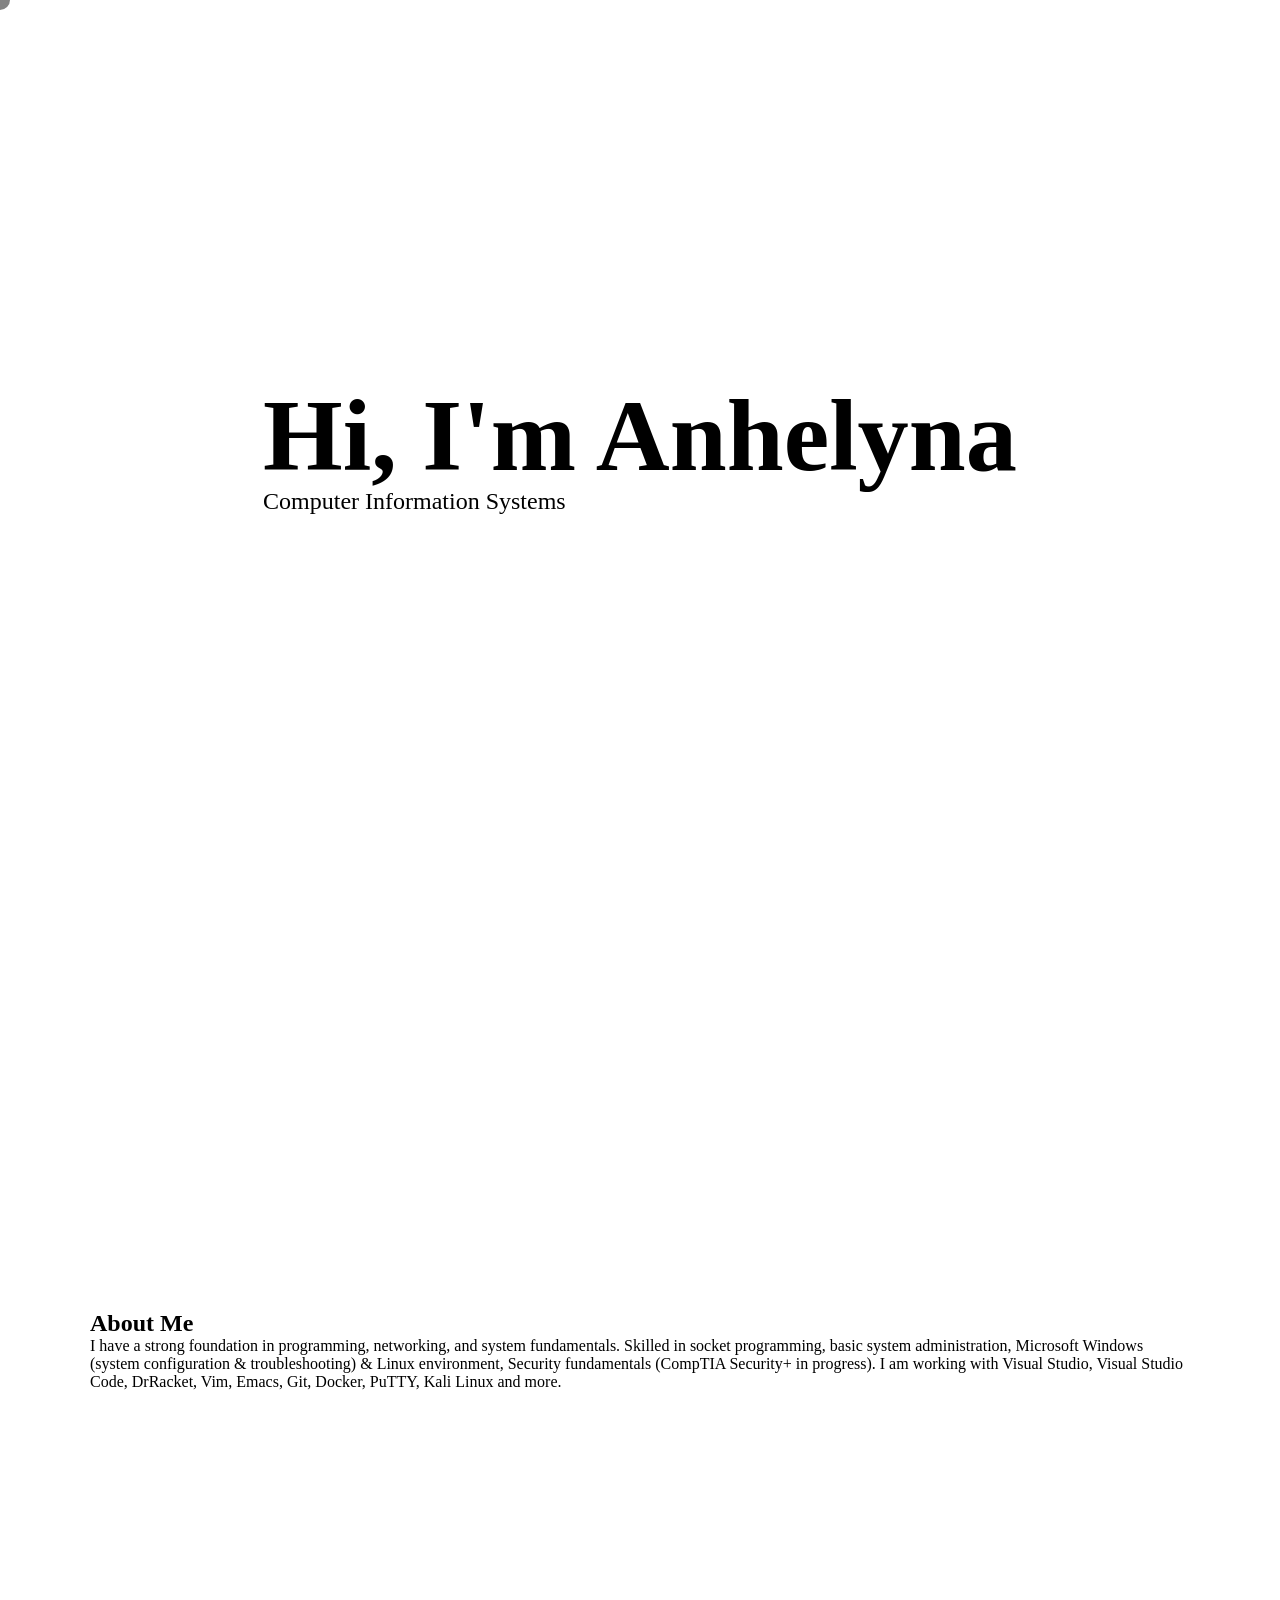
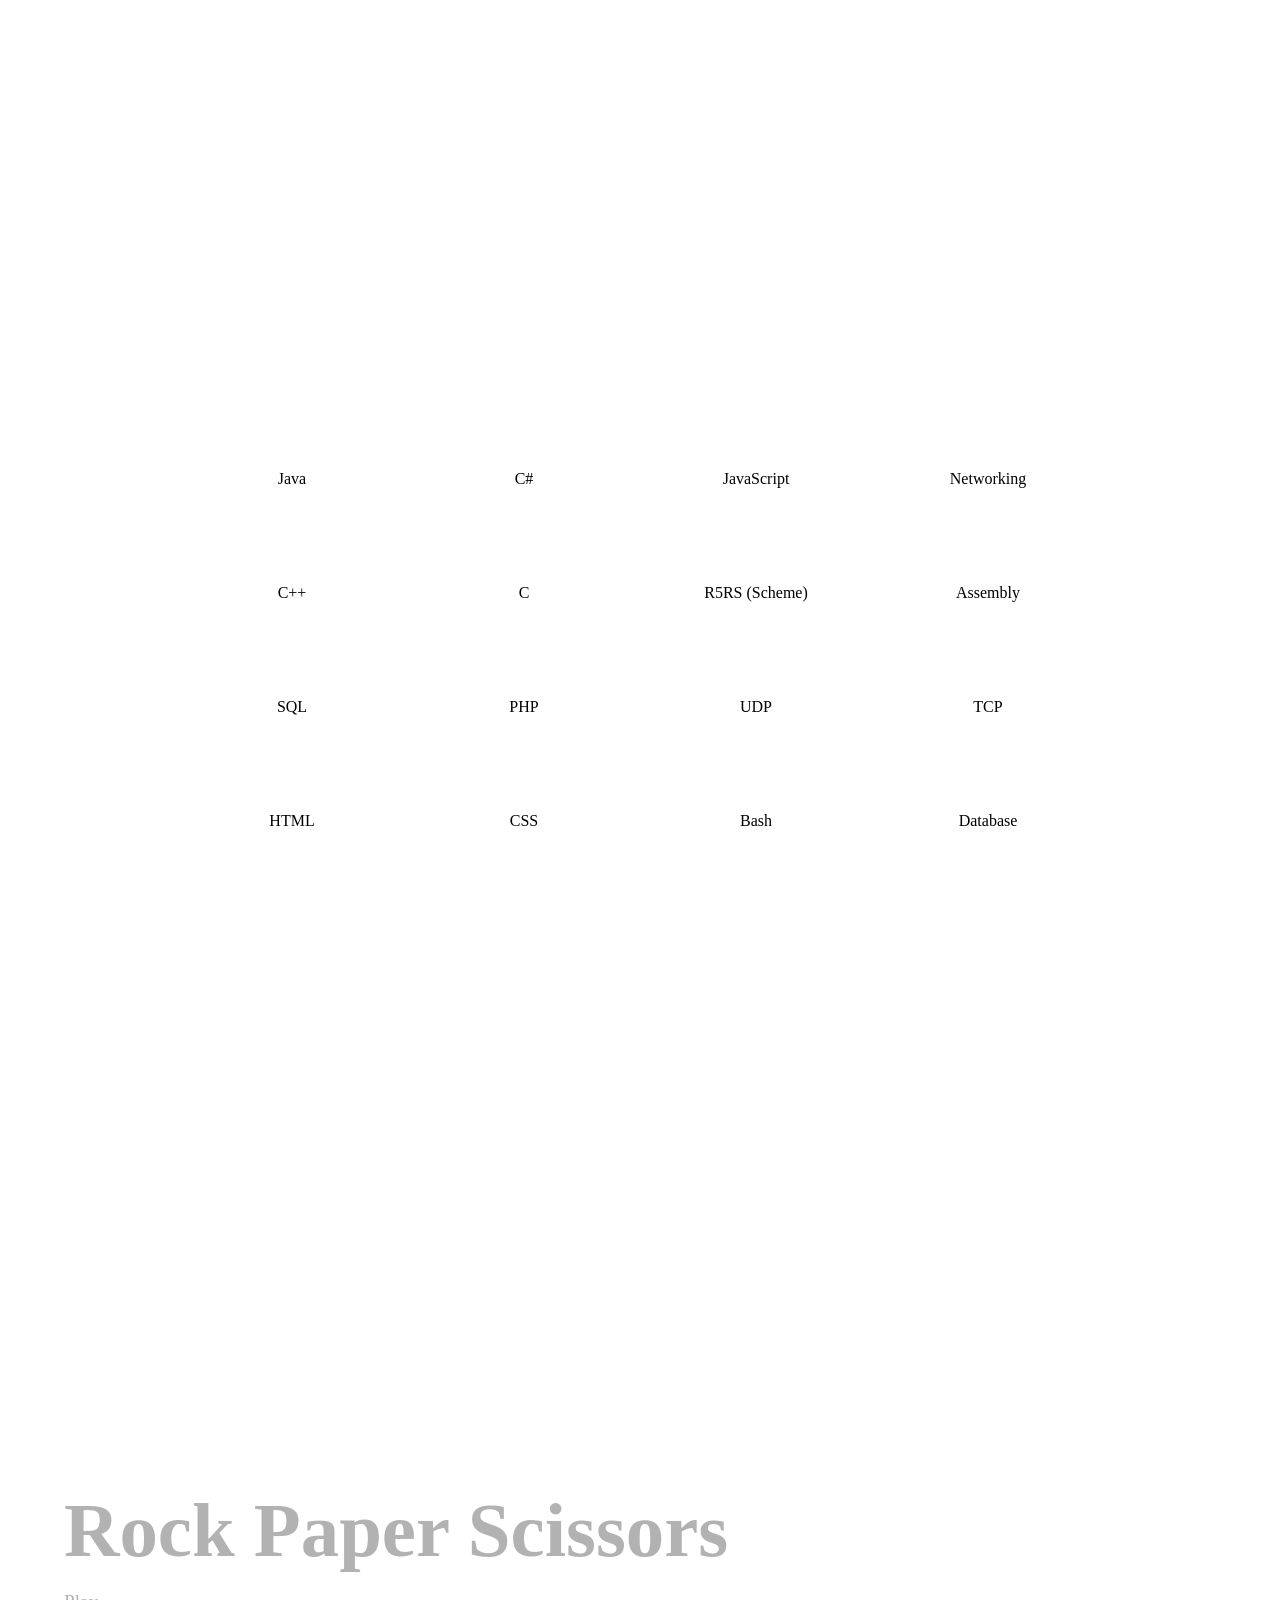
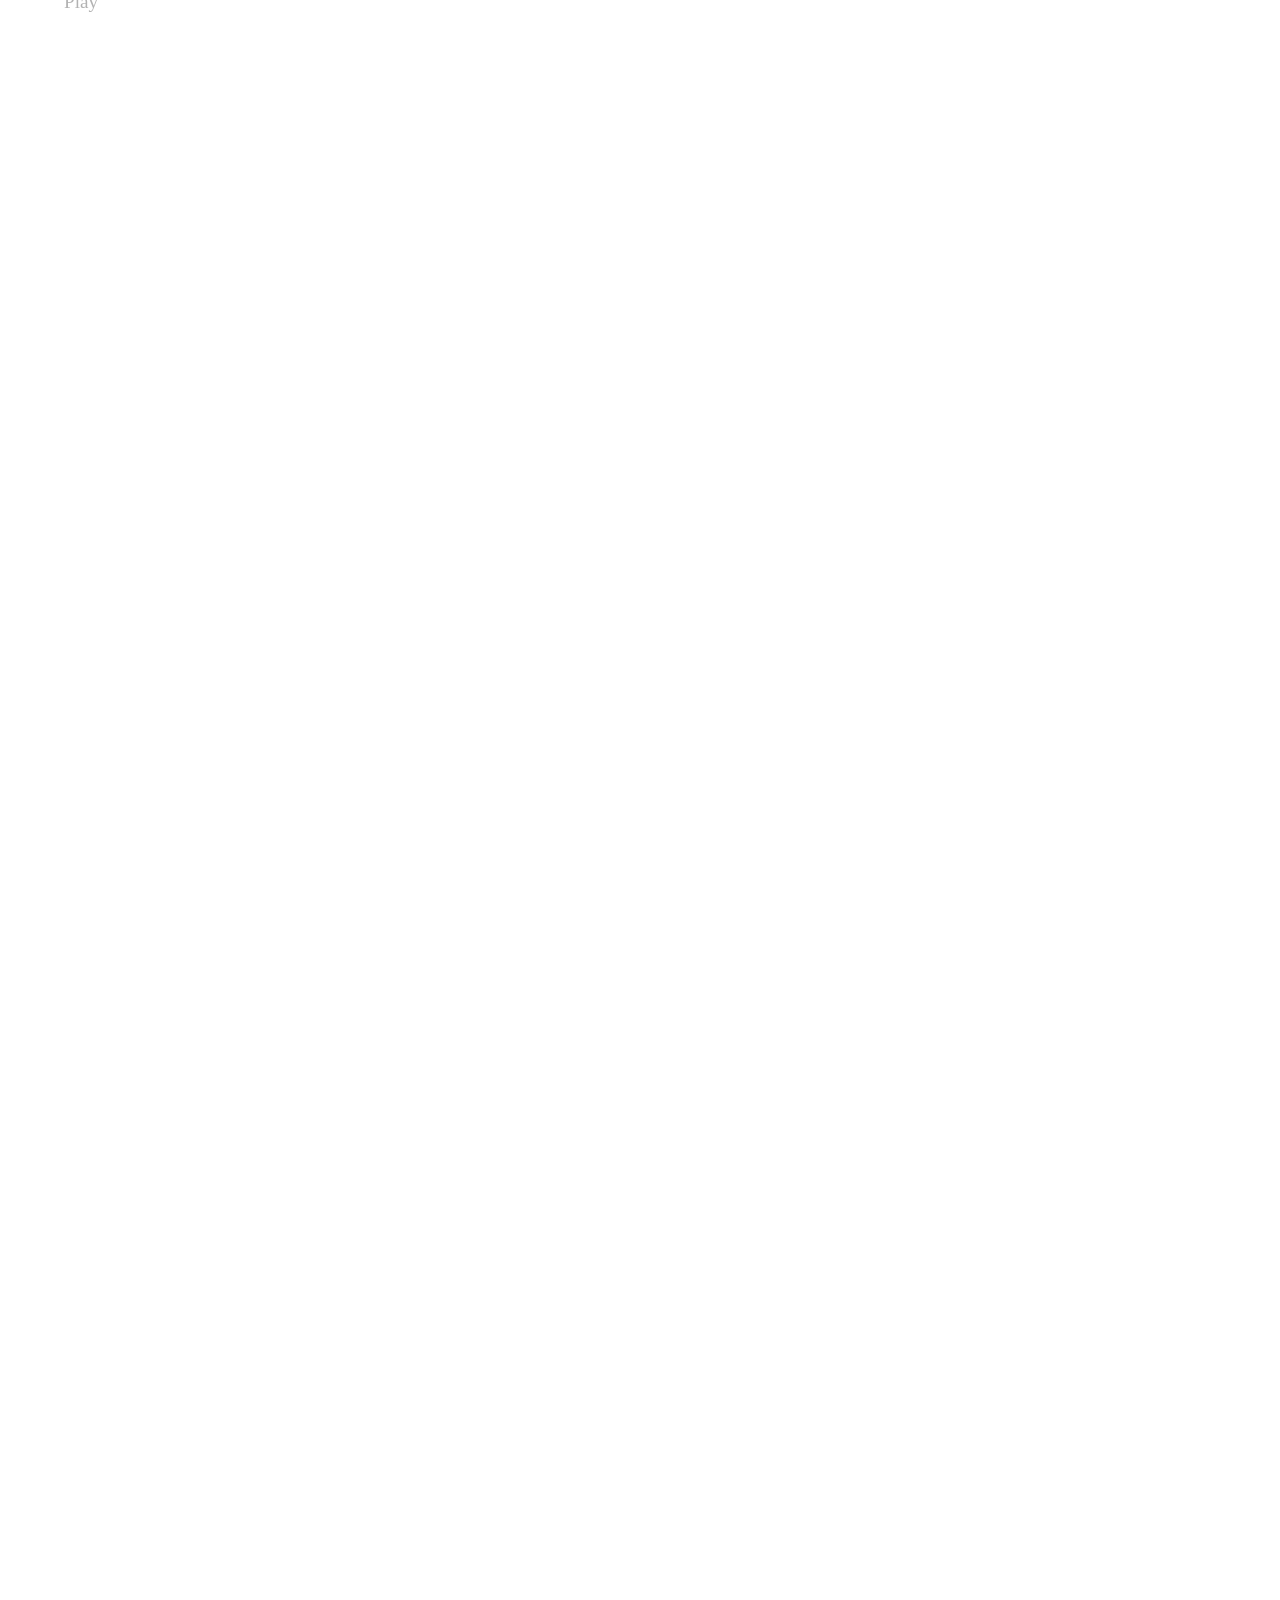
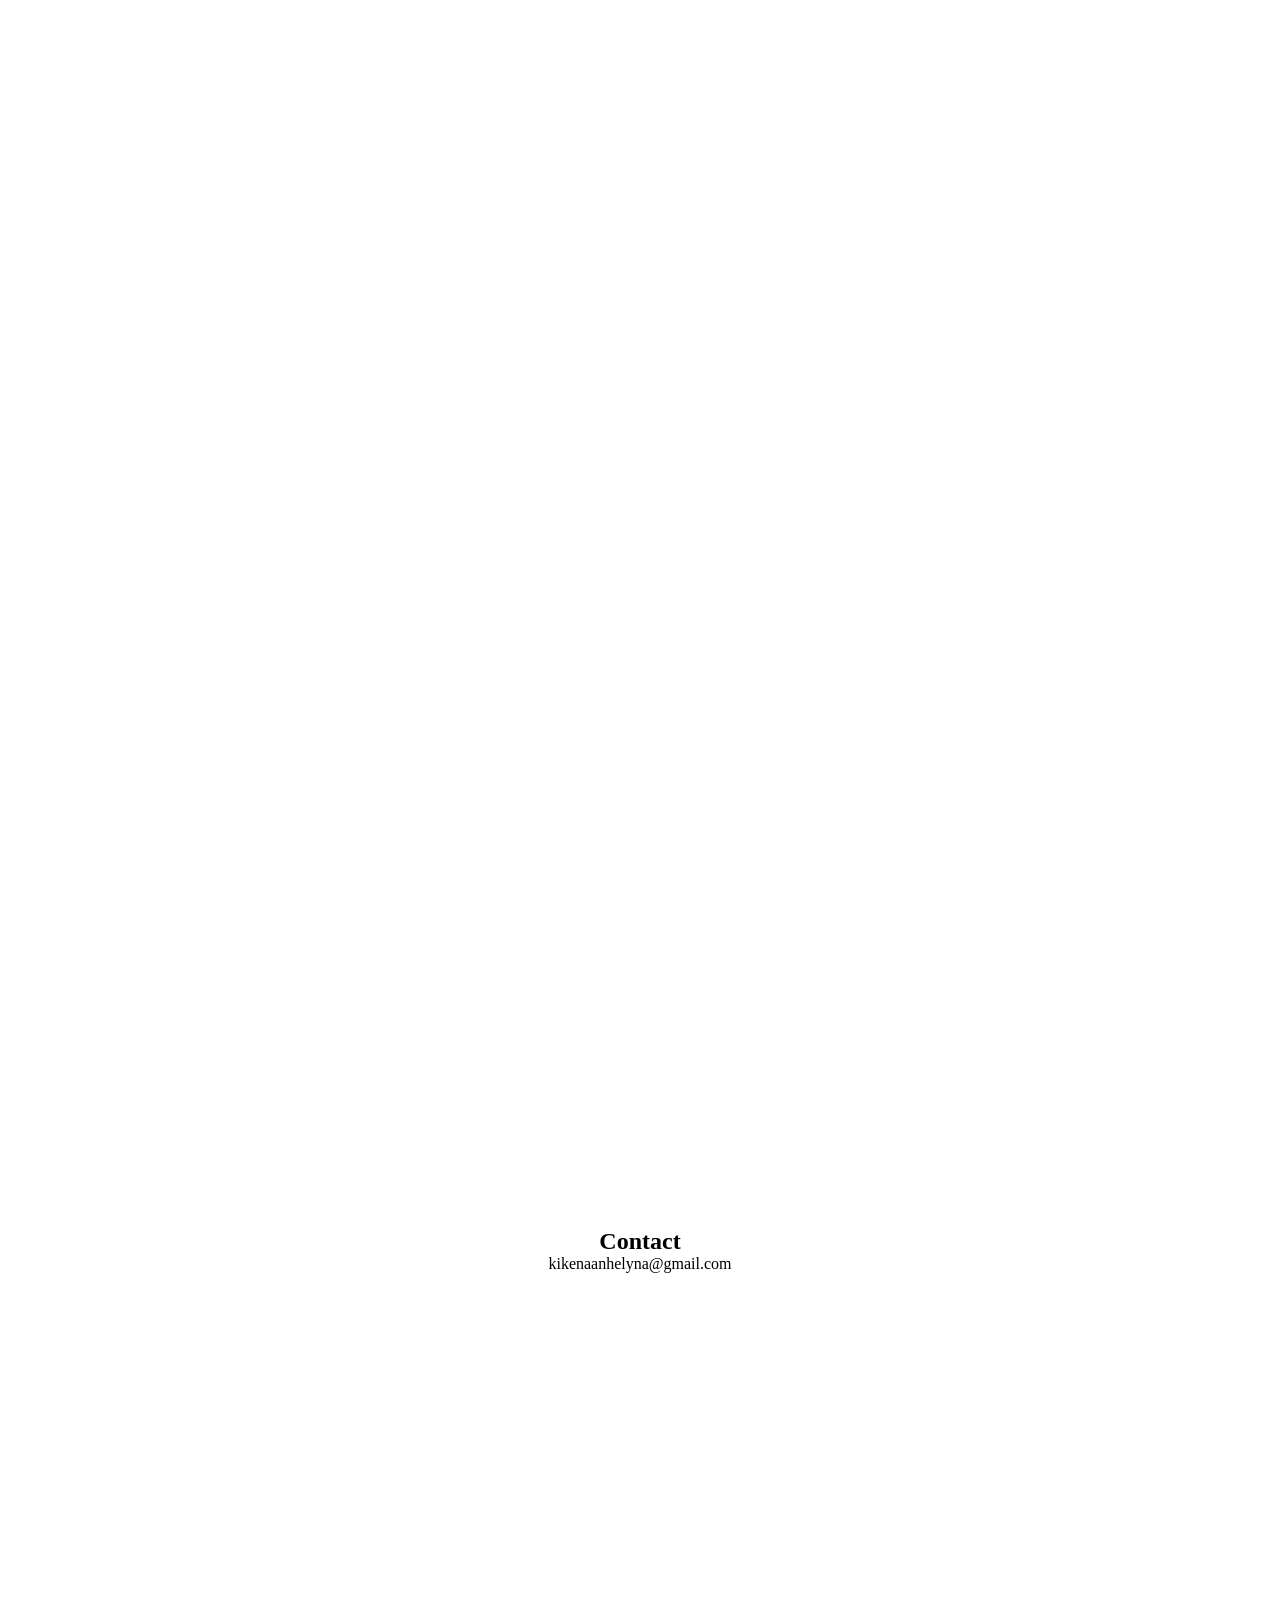
<file: index.html>
<!DOCTYPE html>
<html lang="en">
<head>
  <meta charset="UTF-8" />
  <meta name="viewport" content="width=device-width, initial-scale=1.0" />
  <title>My Resume</title>
  <link rel="stylesheet" href="style.css" />
</head>
<body>
<div class="custom-cursor" id="cc-dom"></div>
  <!-- HERO -->
  <section class="section hero">
    <div class="container">
      <h1 class="reveal">Hi, I'm Anhelyna</h1>
      <p class="reveal">Computer Information Systems </p>
    </div>
  </section>

  <!-- ABOUT -->
  <section class="section">
    <div class="container">
      <h2 class="reveal">About Me</h2>
      <p class="reveal">
        I have a strong foundation in programming, networking, and system fundamentals.
        Skilled in socket programming, basic system administration, Microsoft Windows (system configuration & troubleshooting) & Linux environment, Security fundamentals (CompTIA Security+ in progress).
        I am working with Visual Studio, Visual Studio Code, DrRacket, Vim, Emacs, Git, Docker, PuTTY, Kali Linux and more.
      </p>
    </div>
  </section>

  <!-- SKILLS -->
  <section class="section">
    <div class="container grid">
      <div class="card reveal">Java</div>
      <div class="card reveal">C#</div>
      <div class="card reveal">JavaScript</div>
      <div class="card reveal">Networking</div>
      <div class="card reveal">C++</div>
      <div class="card reveal">C</div>
      <div class="card reveal">R5RS (Scheme)</div>
      <div class="card reveal">Assembly</div>
       <div class="card reveal">SQL</div>
      <div class="card reveal">PHP</div>
      <div class="card reveal">UDP</div>
      <div class="card reveal">TCP</div>
      <div class="card reveal">HTML</div>
      <div class="card reveal">CSS</div>
      <div class="card reveal">Bash </div>
      <div class="card reveal">Database</div>         
    </div>
  </section>

<section class="projects">

  <div class="projects-sticky">
    <div class="projects-track">

      <div class="project panel">
        <h3>Resume Website</h3>
        <a href="./ResumeDownLoad.html">View</a>
      </div>

      <div class="project panel">
        <h3>WordPress Website</h3>
        <a href="https://internmentmuseum.ca">View</a>
      </div>

      <div class="project panel">
        <h3>COSC Lab</h3>
        <a href="./COSCLAB.html">View</a>
      </div>

      <div class="project panel">
        <h3>Rock Paper Scissors</h3>
        <a href="./r_s_p_game.html">Play</a>
      </div>

    </div>
  </div>

</section>

  <!-- CONTACT -->
  <section class="section contact">
    <div class="container">
      <h2 class="reveal">Contact</h2>
      <p class="reveal">kikenaanhelyna@gmail.com</p>
    </div>
  </section>

  <script>
  const reveals = document.querySelectorAll(".reveal");

function revealOnScroll() {
  const triggerBottom = window.innerHeight * 0.85;

  reveals.forEach(el => {
    const rect = el.getBoundingClientRect();

    if (rect.top < triggerBottom) {
      el.classList.add("active");
    }
  });
}

window.addEventListener("scroll", revealOnScroll);
revealOnScroll();

const track = document.querySelector(".projects-track");
const section = document.querySelector(".projects");

window.addEventListener("scroll", () => {
  const rect = section.getBoundingClientRect();
  const scrollProgress = -rect.top / (rect.height - window.innerHeight);

  const maxTranslate = track.scrollWidth - window.innerWidth;

  if (scrollProgress >= 0 && scrollProgress <= 1) {
    track.style.transform = `translateX(-${scrollProgress * maxTranslate}px)`;
  }
});
const cursor = document.getElementById("cc-dom");

document.addEventListener("mousemove", function(e) {
    cursor.style.left = e.clientX + "px";
    cursor.style.top = e.clientY + "px";
});
</script>
</body>
</html>
</file>
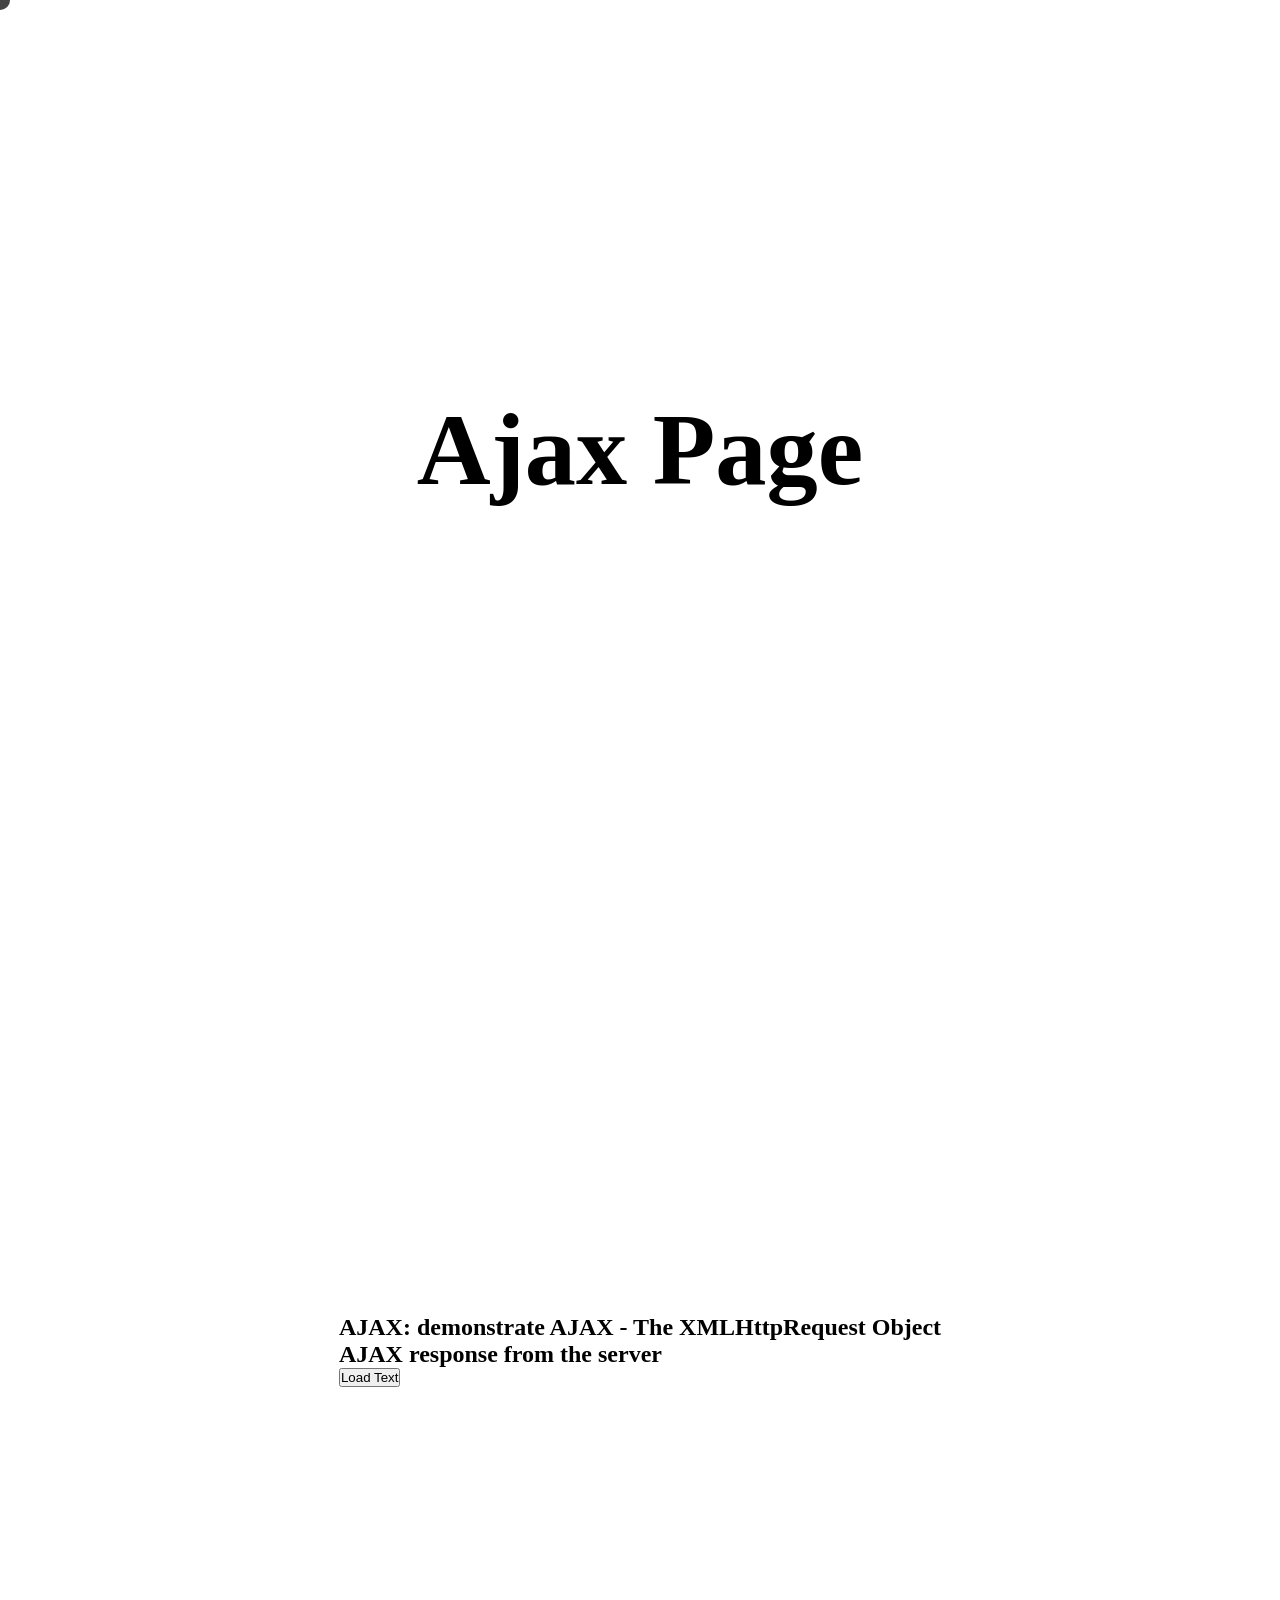
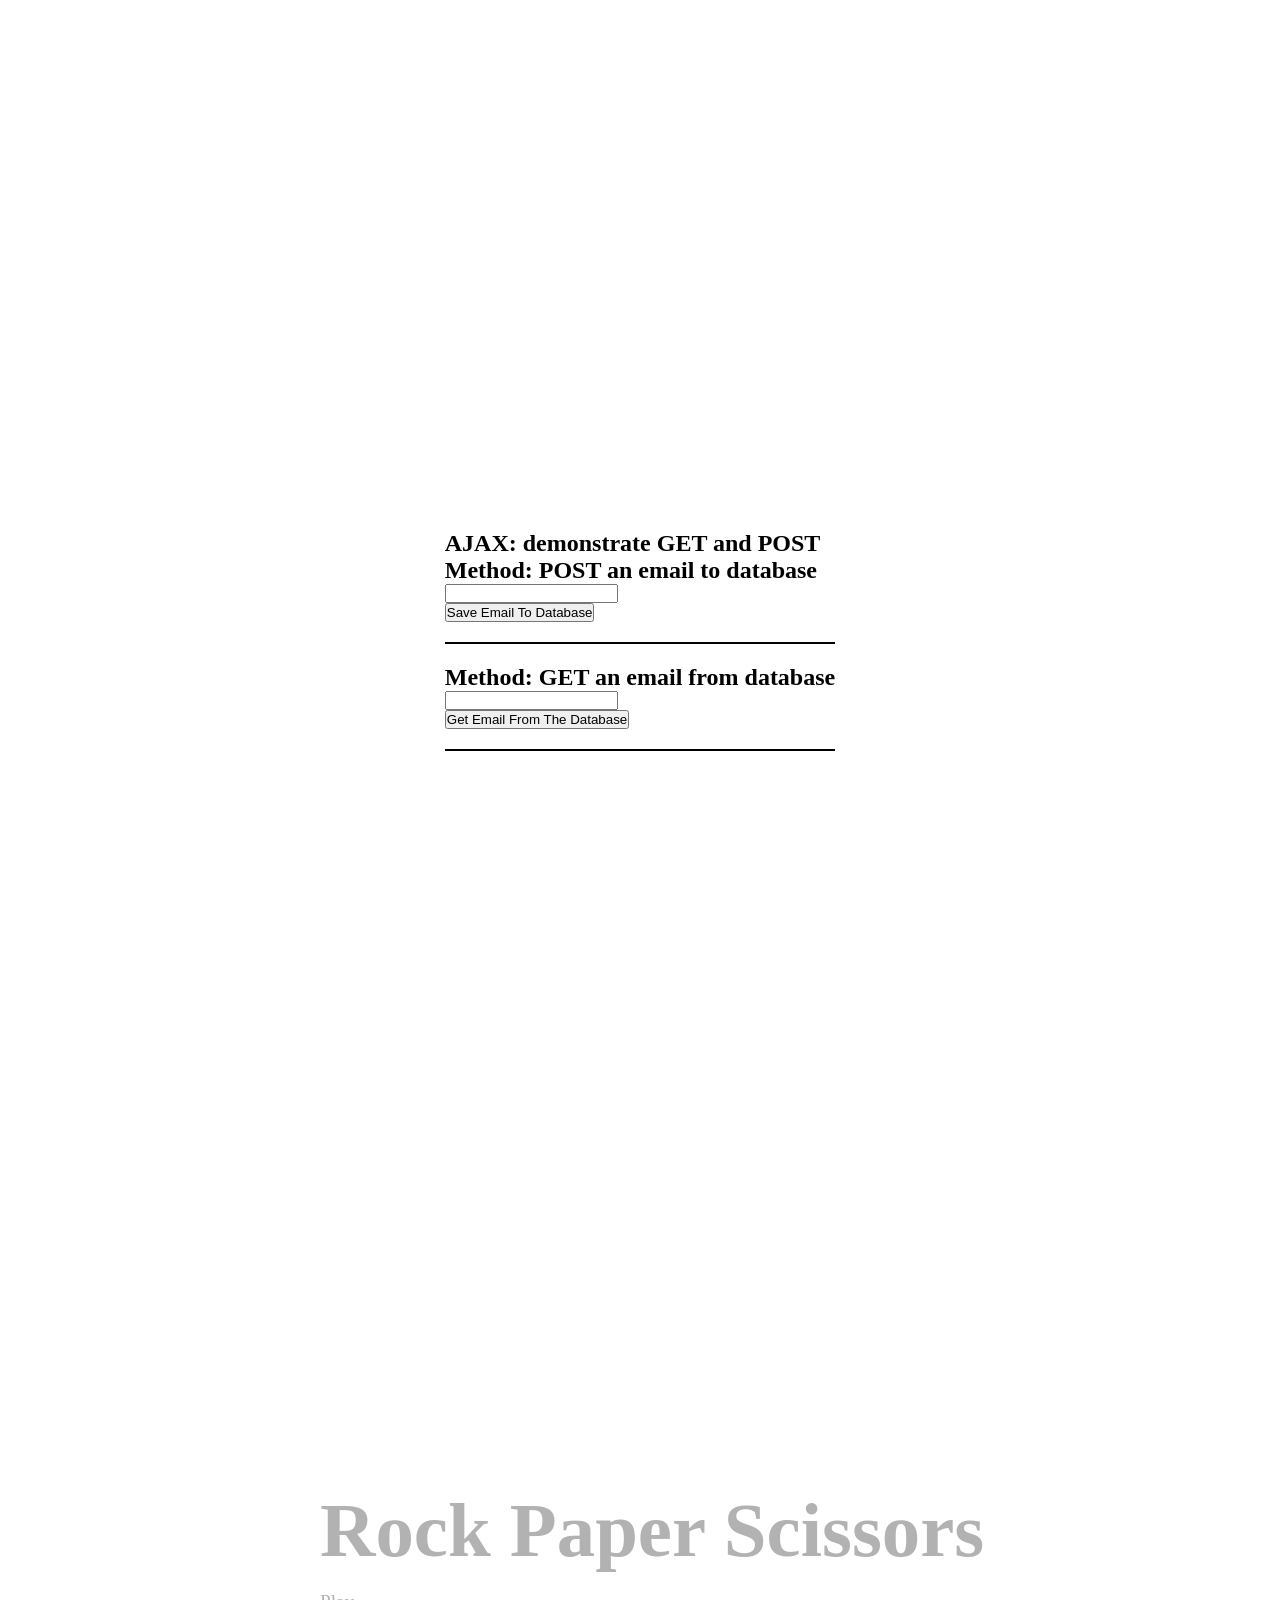
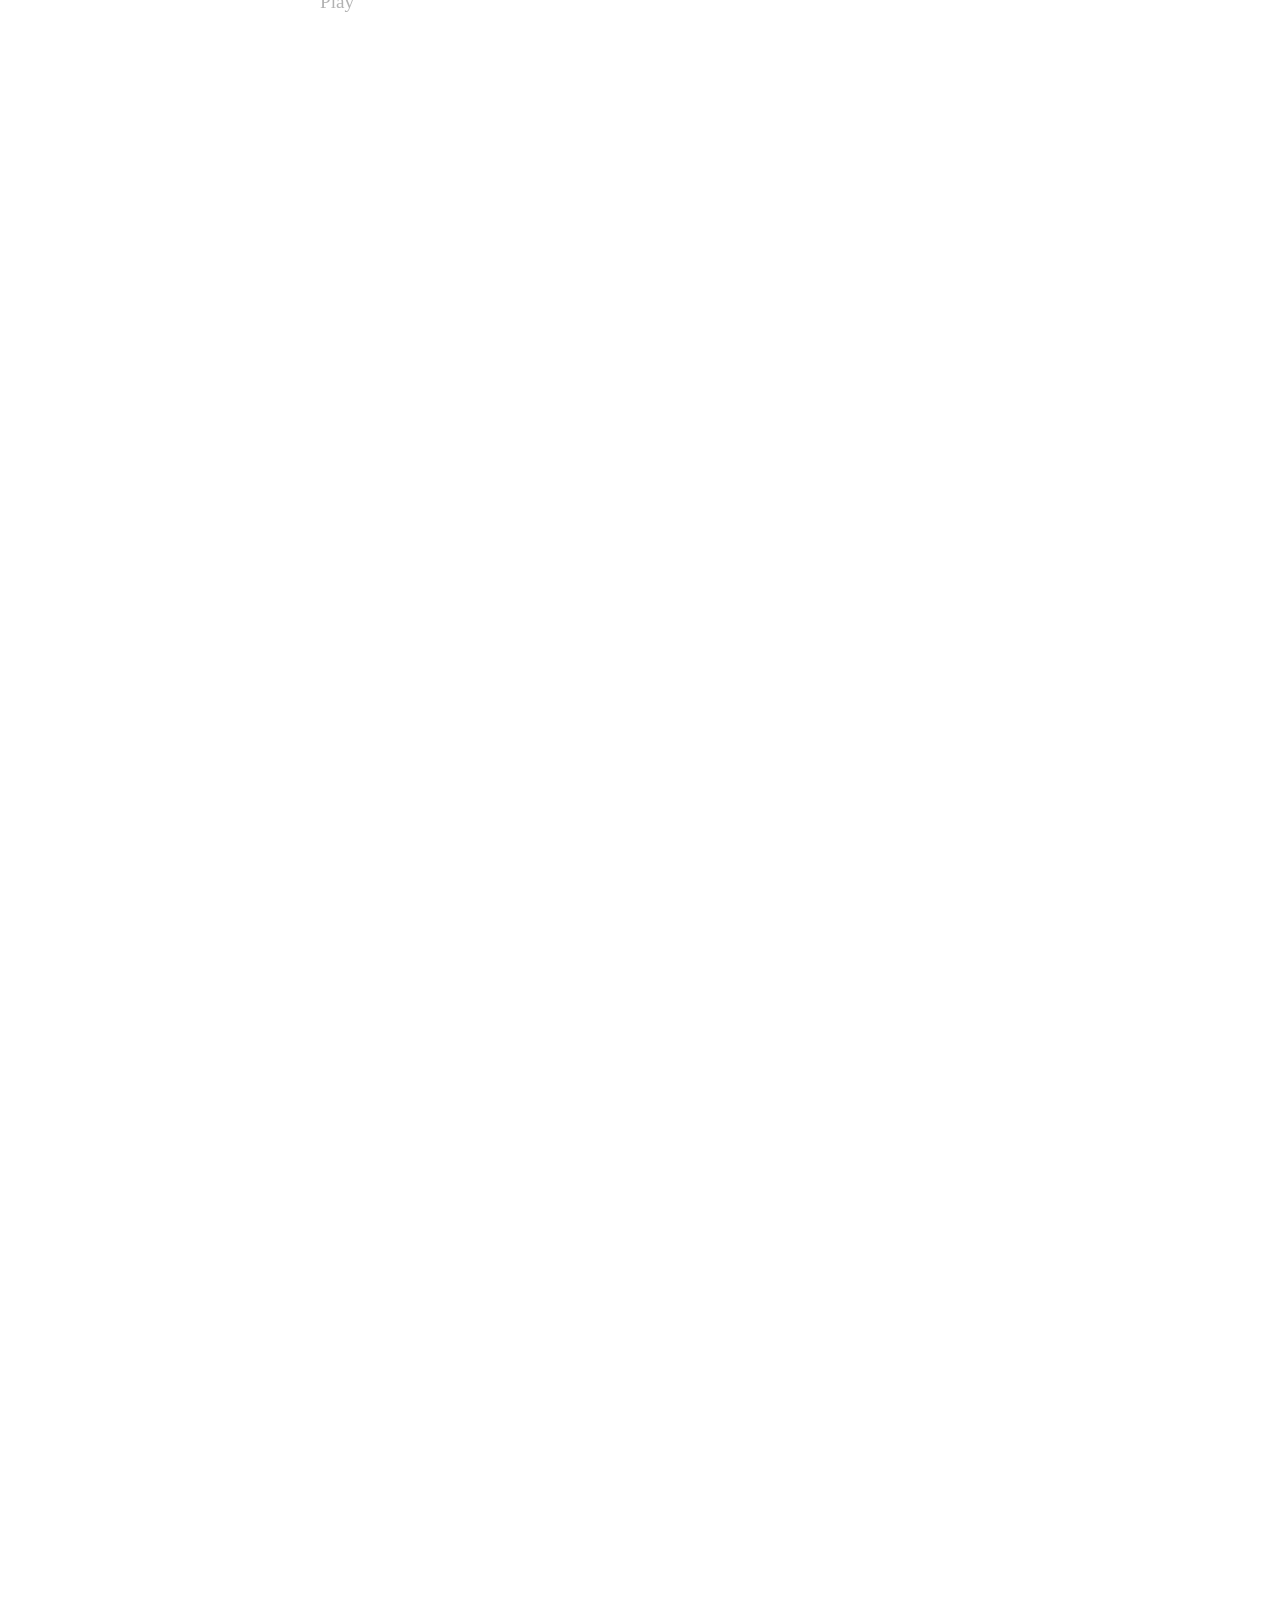
<file: ajax.html>
<!DOCTYPE html>
<html>
<head>
    <title>Email Store</title>
    <link rel="stylesheet" href="style.css" />
</head>
<body>
    <div class="custom-cursor" id="cc-dom"></div>
    <section class="section hero">
    <div class="container">
      <h1 class="reveal">Ajax Page</h1>
          </div>
  </section>

  <section class="section">
    <div class="container">
      <h2 class="reveal">AJAX: demonstrate AJAX - The XMLHttpRequest Object</h2>
      <h2><p id="demo">AJAX response from the server</p></h2> 
    <button type="button" id="toggleBtn" onclick="loadText()">Load Text</button> 
    <p id="emailMsg"></p>
    </div>    
</section>

  <section class="section">
    <div class="container">
    <h1>AJAX: demonstrate GET and POST</h1>
    <h2>Method: POST an email to database</h2>
<input type="email" id="email">
<p id="message"></p>
<button onclick="saveEmail()">Save Email To Database</button>
<hr style="border: 1px solid black; width: 100%; margin: 20px 0;">

 <h2>Method: GET an email from database</h2>
<input type="email" id="emailcheck">
<p id="m"></p>
<button onclick="checkEmail()">Get Email From The Database</button>
<hr style="border: 1px solid black; width: 100%; margin: 20px 0;">
<div class="custom-cursor" id="cc-dom"></div>
</div>
</section>

<section class="projects">

  <div class="projects-sticky">
    <div class="projects-track">

        <div class="project panel">
        <h3>Home Page</h3>
        <a href="./index.html">View</a>
      </div>

      <div class="project panel">
        <h3>Resume Website</h3>
        <a href="./ResumeDownLoad.html">View</a>
      </div>

      <div class="project panel">
        <h3>WordPress Website</h3>
        <a href="https://internmentmuseum.ca">View</a>
      </div>

      <div class="project panel">
        <h3>COSC Lab</h3>
        <a href="./COSCLAB.html">View</a>
      </div>

      <div class="project panel">
        <h3>Rock Paper Scissors</h3>
        <a href="./r_s_p_game.html">Play</a>
      </div>

    </div>
  </div>

</section>

<script>
 

    let isOpen = false;
    function loadText() { 
        isOpen = !isOpen;    
    const btn = document.getElementById("toggleBtn");
    if (isOpen) {
        btn.innerText = "Close Text";
        var xhttp = new XMLHttpRequest(); 
        xhttp.onload = function() { document.getElementById("demo").innerHTML 
        = this.responseText; }; 
        xhttp.open("GET", "ajax_info.txt", true);
        xhttp.send(); 
    } else {
        btn.innerText = "Load Text";
        document.getElementById("demo").innerHTML = "";
    }
}


        
function saveEmail() {
    const email = document.getElementById("email").value;

    const formData = new FormData();
    formData.append("email", email);

    fetch("store.php", {
        method: "POST",
        body: formData
    })
    .then(r => r.text())
    .then(data => {
        document.getElementById("message").innerHTML = data;
        loadEmails();
    })
     .catch(err => {
        console.error("Save error:", err);
    });
}

function checkEmail() {
    const emailcheck = document.getElementById("emailcheck").value;
    const m = document.getElementById("m");
    m.innerHTML = "Checking...";
    const formData = new FormData();
    formData.append("emailcheck", emailcheck);

    fetch("check.php", {
        method: "POST",
        body: formData
    })
    .then(r => r.text())
    .then(data => {
        m.innerHTML = data;
    });
}

 const reveals = document.querySelectorAll(".reveal");

function revealOnScroll() {
  const triggerBottom = window.innerHeight * 0.85;

  reveals.forEach(el => {
    const rect = el.getBoundingClientRect();

    if (rect.top < triggerBottom) {
      el.classList.add("active");
    }
  });
}

window.addEventListener("scroll", revealOnScroll);
revealOnScroll();

const track = document.querySelector(".projects-track");
const section = document.querySelector(".projects");

window.addEventListener("scroll", () => {
  const rect = section.getBoundingClientRect();
  const scrollProgress = -rect.top / (rect.height - window.innerHeight);

  const maxTranslate = track.scrollWidth - window.innerWidth;

  if (scrollProgress >= 0 && scrollProgress <= 1) {
    track.style.transform = `translateX(-${scrollProgress * maxTranslate}px)`;
  }
});
const cursor = document.getElementById("cc-dom");

document.addEventListener("mousemove", function(e) {
    cursor.style.left = e.clientX + "px";
    cursor.style.top = e.clientY + "px";
});
</script>

</body>
</html>
</file>
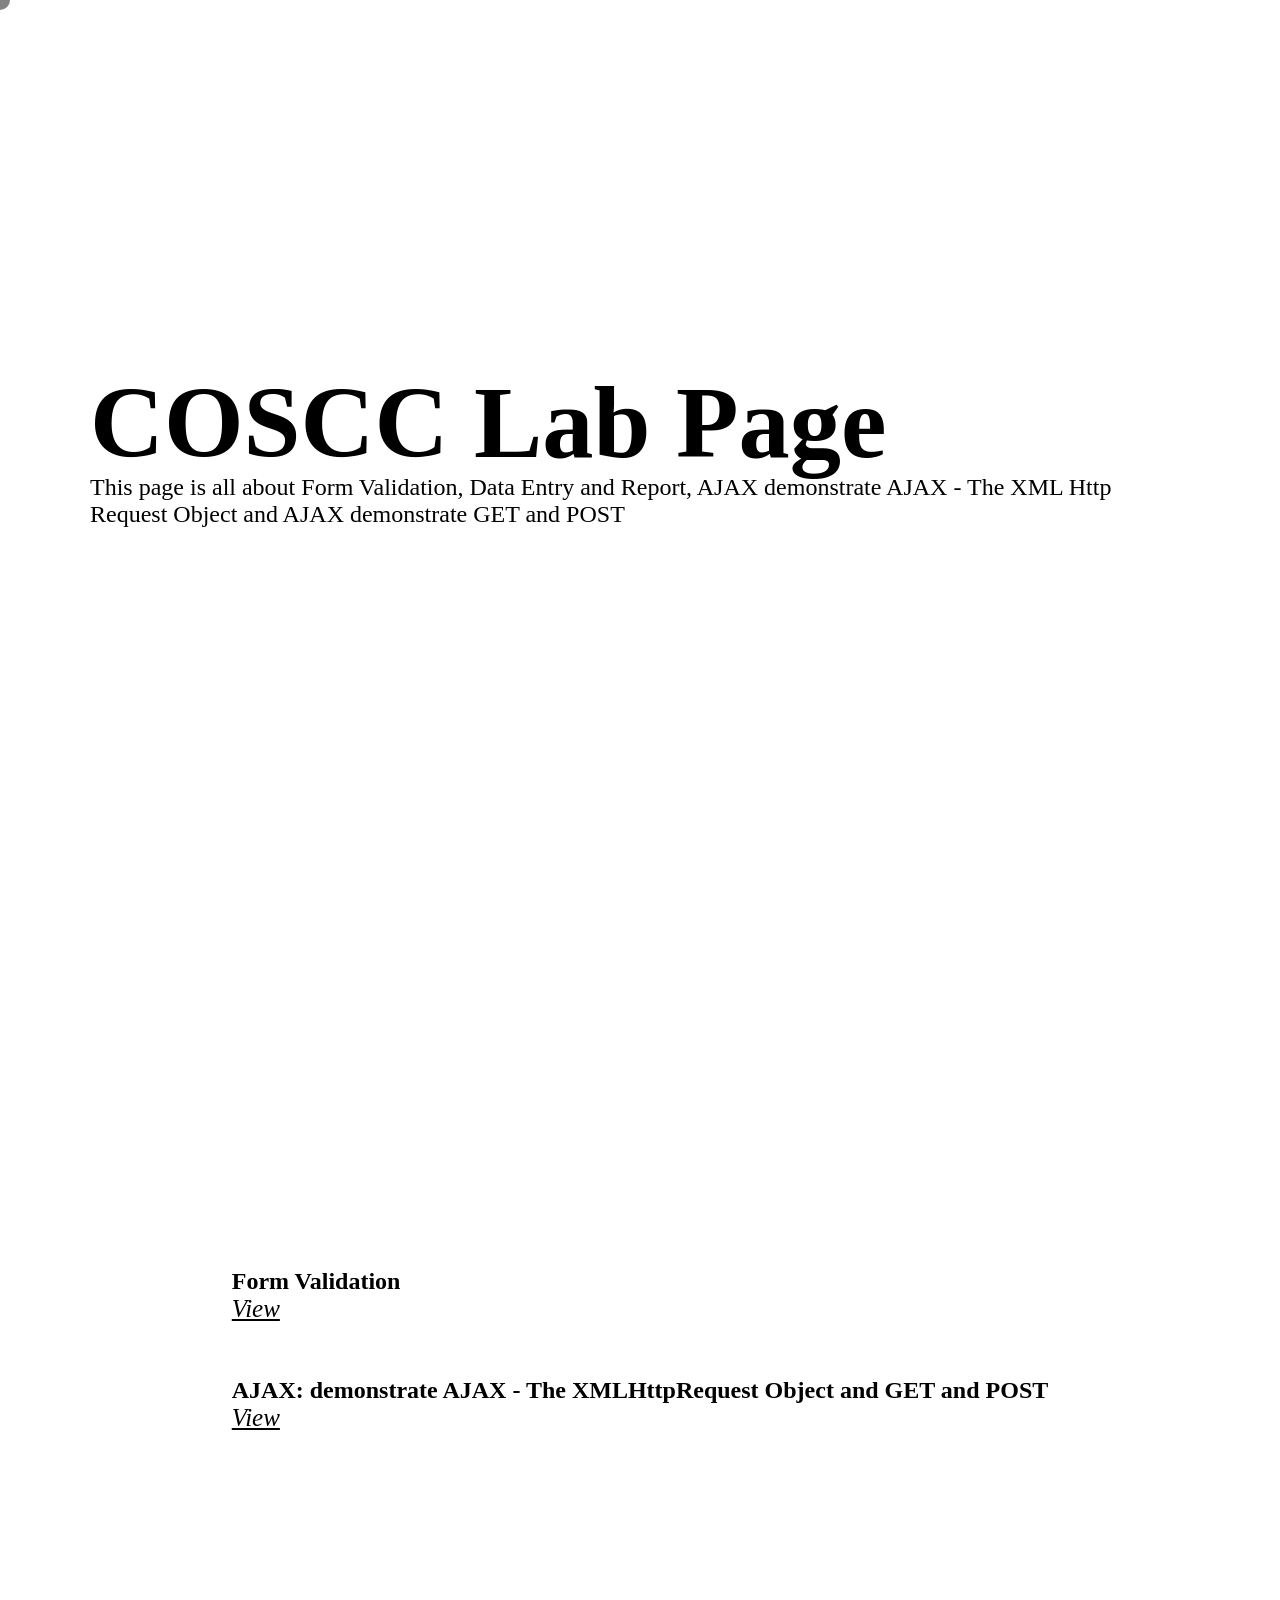
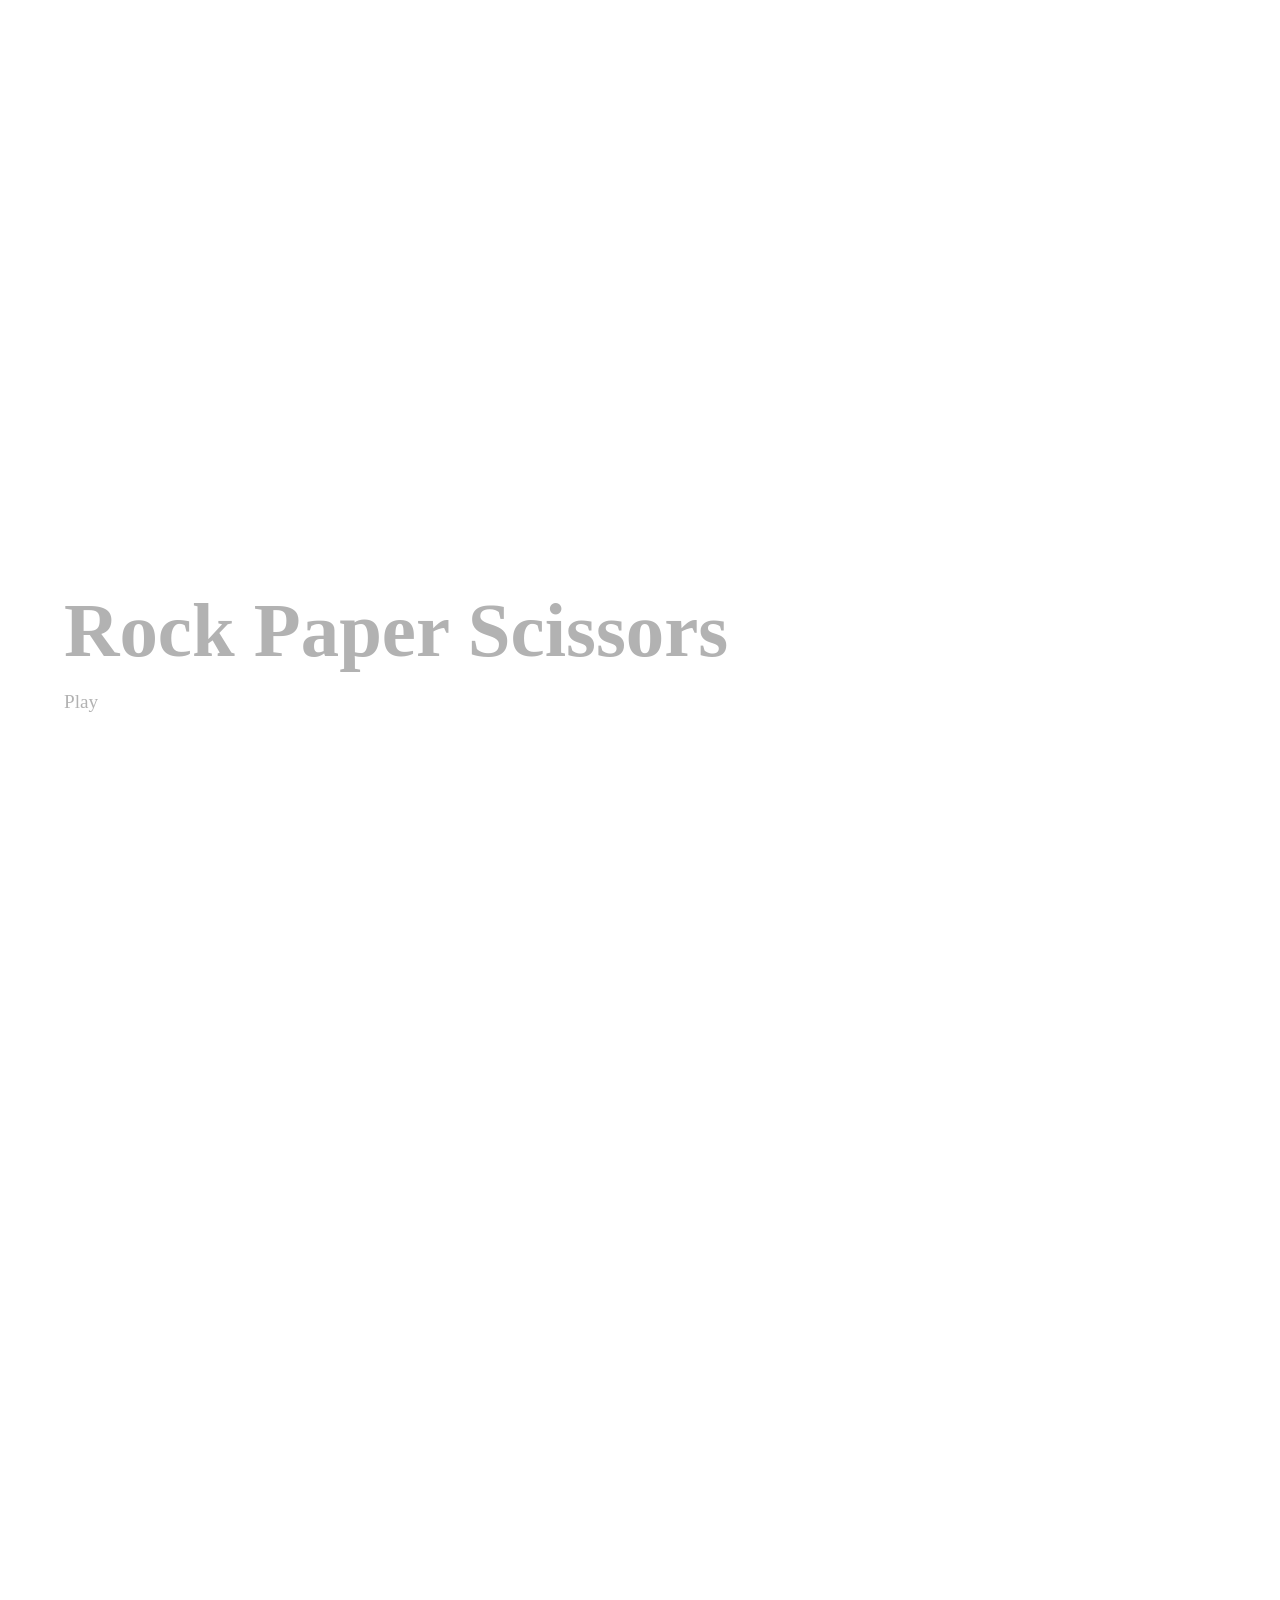
<file: COSCLAB.html>
<!DOCTYPE html>
<html>
    <head>
       <title>My COSC Lab Page</title>
       <link rel="stylesheet" href="style.css" />
            </head>
    <body>
 
  <section class="section hero">
    <div class="container">
      <h1 class="reveal">COSCC Lab Page</h1>
      <p class="reveal">This page is all about Form Validation, Data Entry and Report, AJAX demonstrate AJAX - The XML Http Request Object and AJAX demonstrate GET and POST</p>
    </div>
  </section>

<section class="section">

  <div class="container">
    <div>
        <h1>Form Validation</h1>
        <a style="color: black; font-style: italic; font-size: 25px;" href="./FormValidation.html">View</a>
      </div>
<br><br><br>
      <div >
        <h1>AJAX: demonstrate AJAX - The XMLHttpRequest Object and GET and POST</h1>
        <a style="color: black; font-style: italic; font-size: 25px;" href="./ajax.html">View</a>
      </div>

    </div>

</section>

<div class="custom-cursor" id="cc-dom"></div>

<section class="projects">

  <div class="projects-sticky">
    <div class="projects-track">

         <div class="project panel">
        <h3>Home page</h3>
        <a href="./index.html">View</a>
      </div>

      <div class="project panel">
        <h3>Resume Website</h3>
        <a href="./ResumeDownLoad.html">View</a>
      </div>

      <div class="project panel">
        <h3>WordPress Website</h3>
        <a href="https://internmentmuseum.ca">View</a>
      </div>

      <div class="project panel">
        <h3>Rock Paper Scissors</h3>
        <a href="./r_s_p_game.html">Play</a>
      </div>

    </div>
  </div>

</section>

<script>
const reveals = document.querySelectorAll(".reveal");

function revealOnScroll() {
  const triggerBottom = window.innerHeight * 0.85;

  reveals.forEach(el => {
    const rect = el.getBoundingClientRect();

    if (rect.top < triggerBottom) {
      el.classList.add("active");
    }
  });
}

window.addEventListener("scroll", revealOnScroll);
revealOnScroll();

const track = document.querySelector(".projects-track");
const section = document.querySelector(".projects");

window.addEventListener("scroll", () => {
  const rect = section.getBoundingClientRect();
  const scrollProgress = -rect.top / (rect.height - window.innerHeight);

  const maxTranslate = track.scrollWidth - window.innerWidth;

  if (scrollProgress >= 0 && scrollProgress <= 1) {
    track.style.transform = `translateX(-${scrollProgress * maxTranslate}px)`;
  }
});
const cursor = document.getElementById("cc-dom");

document.addEventListener("mousemove", function(e) {
    cursor.style.left = e.clientX + "px";
    cursor.style.top = e.clientY + "px";
});
</script>
</body>
</html>
</file>
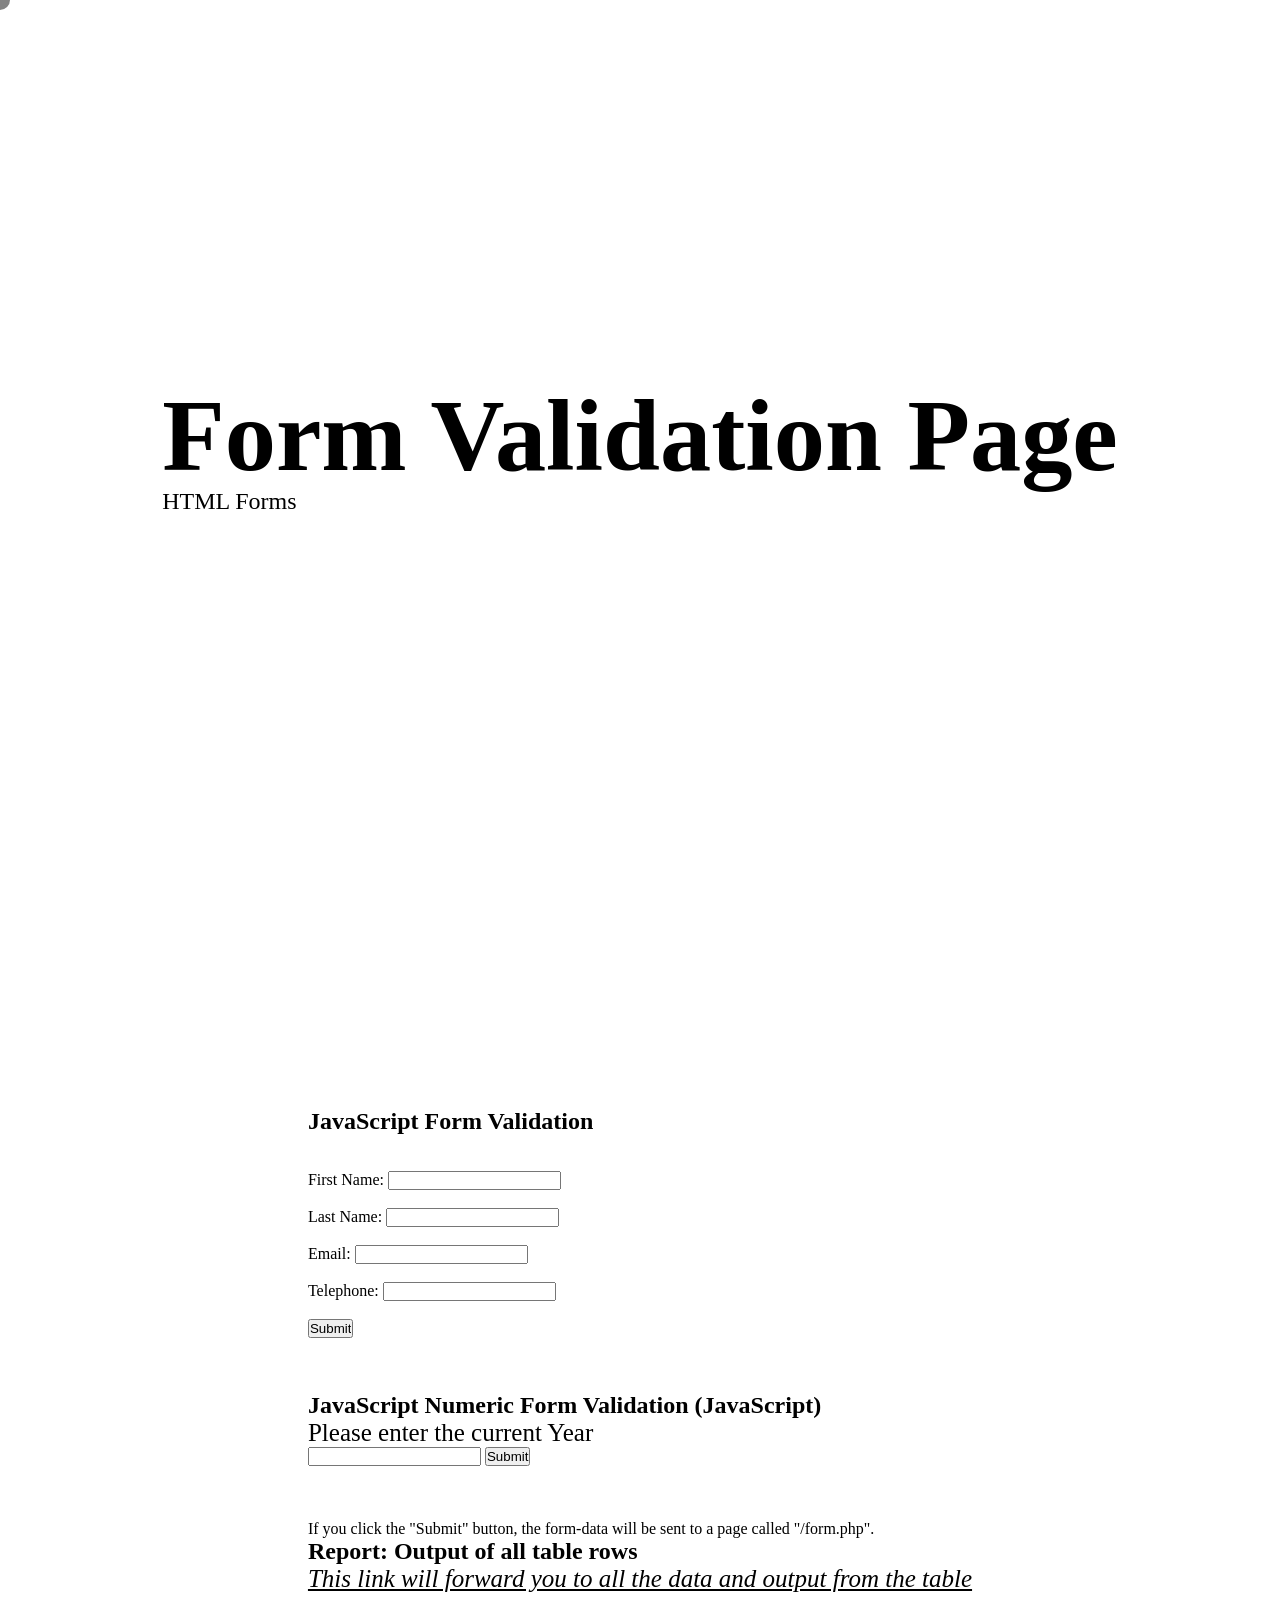
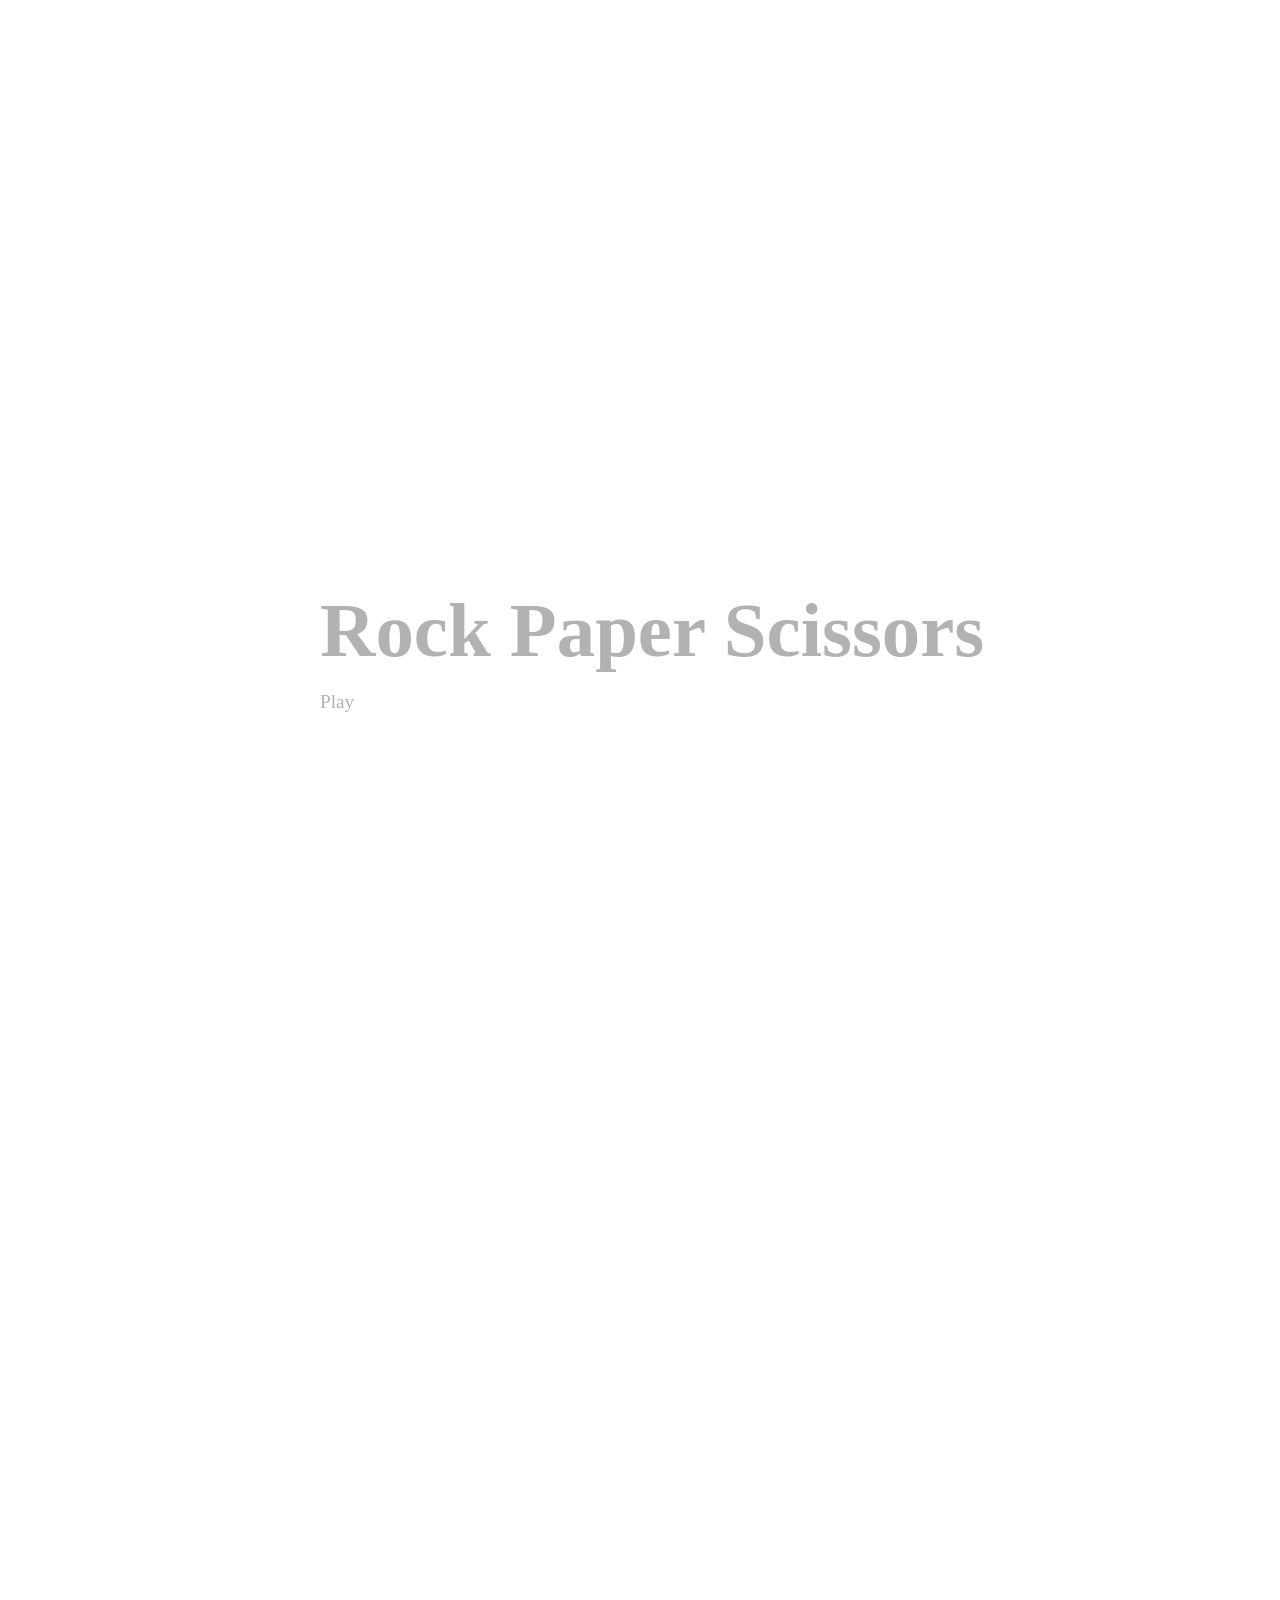
<file: FormValidation.html>
<!DOCTYPE html>
<html>
<head>
    <title>Form Validation Page</title>
    <link rel="stylesheet" href="style.css" />
    <script>
    function validateForm() {
        let form = document.forms["mainForm"];

        let fname = form["fname"].value;
        let lname = form["lname"].value;
        let email = form["email"].value;
        let phone_number = form["phone_number"].value;

        if (fname === "") {
            alert("First name must be filled out");
            return false;
        }
        if (lname === "") {
            alert("Last name must be filled out");
            return false;
        }
        if (email === "") {
            alert("Email must be filled out");
            return false;
        }
        if (phone_number === "") {
            alert("Telephone must be filled out");
            return false;
        }
        // Email must contain @
        if (!email.includes("@")) {
            alert("Email must contain '@'");
            return false;
        }
        const allowedExtensions = [".com", ".org", ".uk", ".edu"];

        if (!allowedExtensions.some(ext => email.endsWith(ext))) {
          alert("Email must end with .com, .org, .uk, or .edu");
          return false;
        }
        // Phone format 555-555-5555
        let phonePattern = /^\d{3}-\d{3}-\d{4}$/;

        if (!phonePattern.test(phone_number)) {
            alert("Telephone must be in the format 555-555-5555");
            return false;
        }
    }
</script>
 
</head>

<body>
    <section class="section hero">
    <div class="container">
      <h1 class="reveal">Form Validation Page</h1>
      <p class="reveal">HTML Forms</p>
    </div>
  </section>


<section class="section">
    <div class="container">
      <h2 class="reveal">JavaScript Form Validation</h2>
     <br><br>
        
        <div class="links">
        <form name="mainForm" action="form.php" method="post" onsubmit="return validateForm()">

        First Name: <input type="text" name="fname"><br><br>

        Last Name: <input type="text" name="lname"><br><br>

        Email: <input type="email" name="email"><br><br>

        Telephone: <input type="text" name="phone_number"><br><br>

        <input  id ="btn" type="submit" value="Submit">
        </form>
        <br><br><br>
        <h2 class="reveal">JavaScript Numeric Form Validation (JavaScript)</h2>
        <p style="color: black; font-style:normal; font-size: 25px;">Please enter the current Year</p>
        <input id="year">

        <button  id = "btn" type="button" onclick="myFunction()">Submit</button>

        <p id="demo"></p>

        <script>
        function myFunction() {
        // Get the value of the input field with id="numb"
        let x = document.getElementById("year").value;
        // If x is Not a Number or less than one or greater than 2025
        let text;
        if (isNaN(x) || x != 2026) {
            text = "Input not valid";
        } else {
            text = "Input valid";
        }
        document.getElementById("demo").innerHTML = text;
        }
        </script>
        </div>
        <div class="links">
            <br><br><br>


        <p>If you click the "Submit" button, the form-data will be sent to a page called "/form.php".</p>
        
        <h2>Report: Output of all table rows</h2>
        <a style="color: black; font-style: italic; font-size: 25px;" href="view_users.php" target="_blank">This link will forward you to all the data and output from the table</a>
        </div>
        </div>
        </section>

<div class="custom-cursor" id="cc-dom"></div>

<section class="projects">

  <div class="projects-sticky">
    <div class="projects-track">

        <div class="project panel">
        <h3>Home Page</h3>
        <a href="./index.html">View</a>
      </div>

      <div class="project panel">
        <h3>Resume Website</h3>
        <a href="./ResumeDownLoad.html">View</a>
      </div>

      <div class="project panel">
        <h3>WordPress Website</h3>
        <a href="https://internmentmuseum.ca">View</a>
      </div>

      <div class="project panel">
        <h3>COSC Lab</h3>
        <a href="./COSCLAB.html">View</a>
      </div>

      <div class="project panel">
        <h3>Rock Paper Scissors</h3>
        <a href="./r_s_p_game.html">Play</a>
      </div>

    </div>
  </div>

</section>
<script>
 const reveals = document.querySelectorAll(".reveal");

        function revealOnScroll() {
        const triggerBottom = window.innerHeight * 0.85;

        reveals.forEach(el => {
            const rect = el.getBoundingClientRect();

            if (rect.top < triggerBottom) {
            el.classList.add("active");
            }
        });
        }

        window.addEventListener("scroll", revealOnScroll);
        revealOnScroll();

        const track = document.querySelector(".projects-track");
        const section = document.querySelector(".projects");

        window.addEventListener("scroll", () => {
        const rect = section.getBoundingClientRect();
        const scrollProgress = -rect.top / (rect.height - window.innerHeight);

        const maxTranslate = track.scrollWidth - window.innerWidth;

        if (scrollProgress >= 0 && scrollProgress <= 1) {
            track.style.transform = `translateX(-${scrollProgress * maxTranslate}px)`;
        }
        });
        const cursor = document.getElementById("cc-dom");

        document.addEventListener("mousemove", function(e) {
            cursor.style.left = e.clientX + "px";
            cursor.style.top = e.clientY + "px";
        });

        </script>

</body>
</html>
</file>
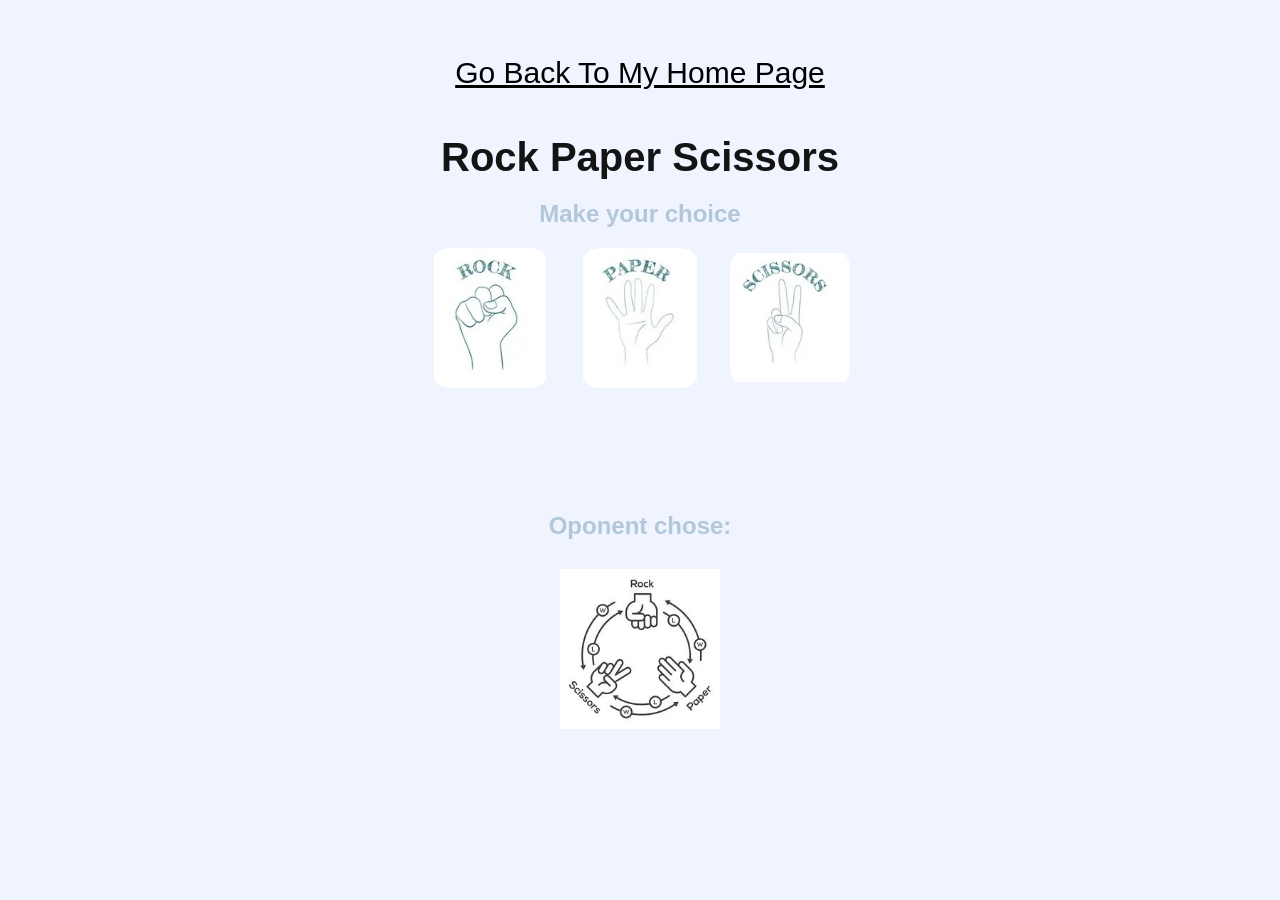
<file: r_s_p_game.html>
<!DOCTYPE html>
<html lang="en">
<head>
<meta charset="UTF-8">
<title>Rock Paper Scissors</title>
<style>
    body {
        font-family: Arial, sans-serif;
        text-align: center;
        background: #f0f4ff;
        padding: 30px;
    }

    h1 {
        font-size: 40px;
        margin-bottom: 20px;
        color: #141415;
       
    }


    .choices {
        display: flex;
        justify-content: center;
        gap: 30px;
        margin-bottom: 40px;
    }

    .choice-btn img {
        width: 120px;
        height: 140px;
        object-fit: contain;
        cursor: pointer;
        transition: 0.3s;
        border-radius: 20px;
    }

    .choice-btn img:hover {
        transform: scale(1.15);
        box-shadow: 0 0 20px
        rgba(152, 179, 203, 0.699);
    }

    #resultText {
        font-size: 36px;
        margin-top: 20px;
        height: 50px;
    }

    /* spark animation for win */
    @keyframes spark {
        0% { color: rgb(0, 13, 255); text-shadow: 0 0 10px rgb(0, 55, 253); }
        50% { color: rgb(250, 248, 246); text-shadow: 0 0 30px rgb(247, 246, 244); }
        100% { color: rgb(0, 30, 255); text-shadow: 0 0 10px rgb(0, 47, 255); }
    }

    /* dull fade for loss */
    @keyframes dull {
        0% { opacity: 1; }
        100% { opacity: 0.3; }
    }

    .win {
        animation: spark 1s infinite;
    }

    .lose {
        animation: dull 1s infinite;
    }

    #computerArea {
        margin-top: 20px;
    }

    #computerImage {
        width: 160px;
        height: 160px;
        object-fit: contain;
        margin-top: 10px;
    }
</style>
</head>
<body><br>
<div><a href="./index.html" target="_blank" style="
color: black;
font-size: 30px;
">Go Back To My Home Page</a></li>
</div>
<br>
<h1>Rock Paper Scissors</h1>
<h2 style="
color:rgba(152, 179, 203, 0.699)">Make your choice</h2>

<div class="choices">
    <div class="choice-btn" onclick="playGame('rock')">
        <img src="r.jpg" alt="rock">
    </div>

    <div class="choice-btn" onclick="playGame('paper')">
        <img src="p.jpg" alt="paper">
    </div>

    <div class="choice-btn" onclick="playGame('scissors')">
        <img src="s.jpg" alt="scissors">
    </div>
</div>

<h2 id="resultText"></h2>

<div id="computerArea">
    <h2 style="
color:rgba(152, 179, 203, 0.699)">Oponent chose:</h2>
    <img id="computerImage" src="rock_scissors_papper.jpg" alt="">
</div>
<br><br>


<script>
const images = {
    rock: "r.jpg",
    paper: "p.jpg",
    scissors: "s.jpg"
};

function getUserChoice(choice) {
    return choice;
}

function getComputerChoice() {
    const pick = ["rock", "paper", "scissors"];
    return pick[Math.floor(Math.random() * 3)];
}

function determineWinner(user, computer) {
    if (user === computer) return "tie";

    if (user === "rock") return computer === "paper" ? "lose" : "win";
    if (user === "paper") return computer === "scissors" ? "lose" : "win";
    if (user === "scissors") return computer === "rock" ? "lose" : "win";
}

function playGame(userChoice) {
    const computerChoice = getComputerChoice();
    const result = determineWinner(userChoice, computerChoice);

    const resultText = document.getElementById("resultText");
    const compImg = document.getElementById("computerImage");

    // Set computer image
    compImg.src = images[computerChoice];

    // Clear animations
    resultText.className = "";

    if (result === "tie") {
        resultText.textContent = "It's a tie!";
    } else if (result === "win") {
        resultText.textContent = "You won!";
        resultText.classList.add("win");
    } else {
        resultText.textContent = "You lost!";
        resultText.classList.add("lose");
    }
}
</script>

</body>
</html>
</file>
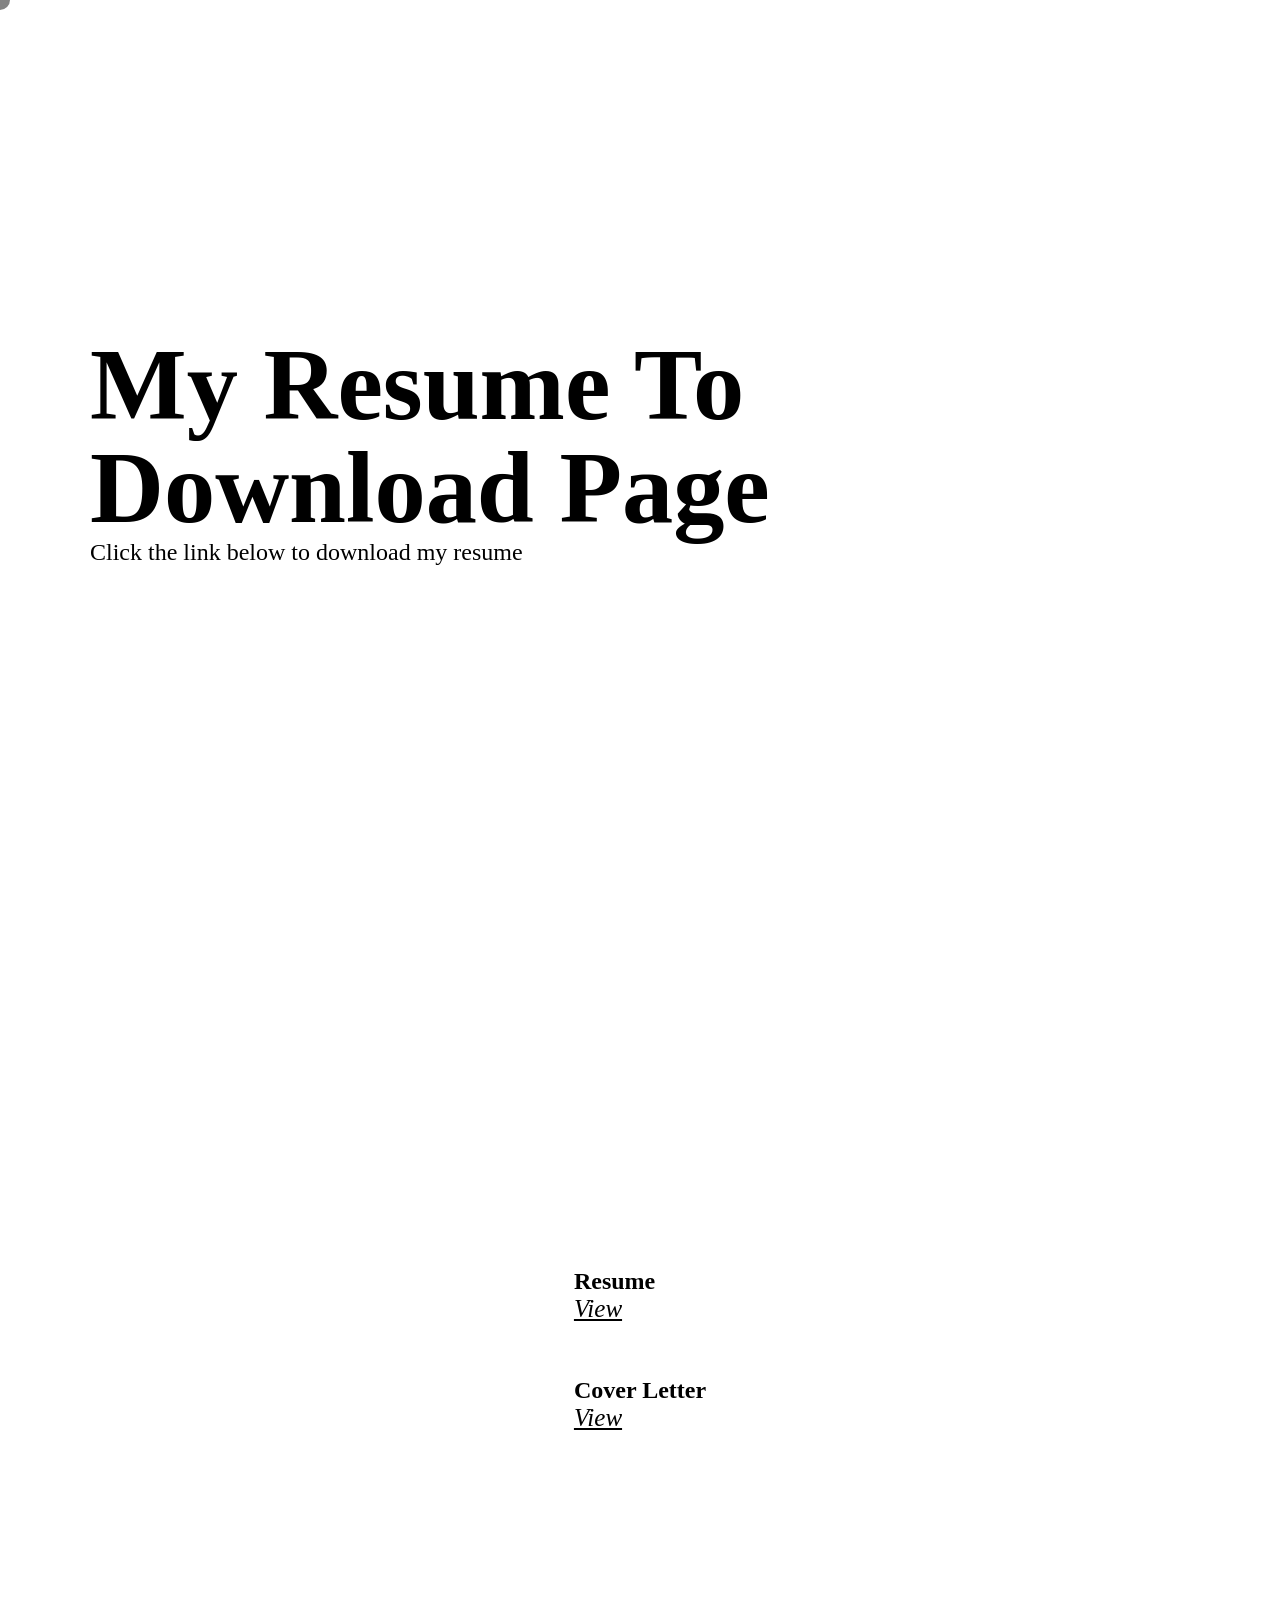
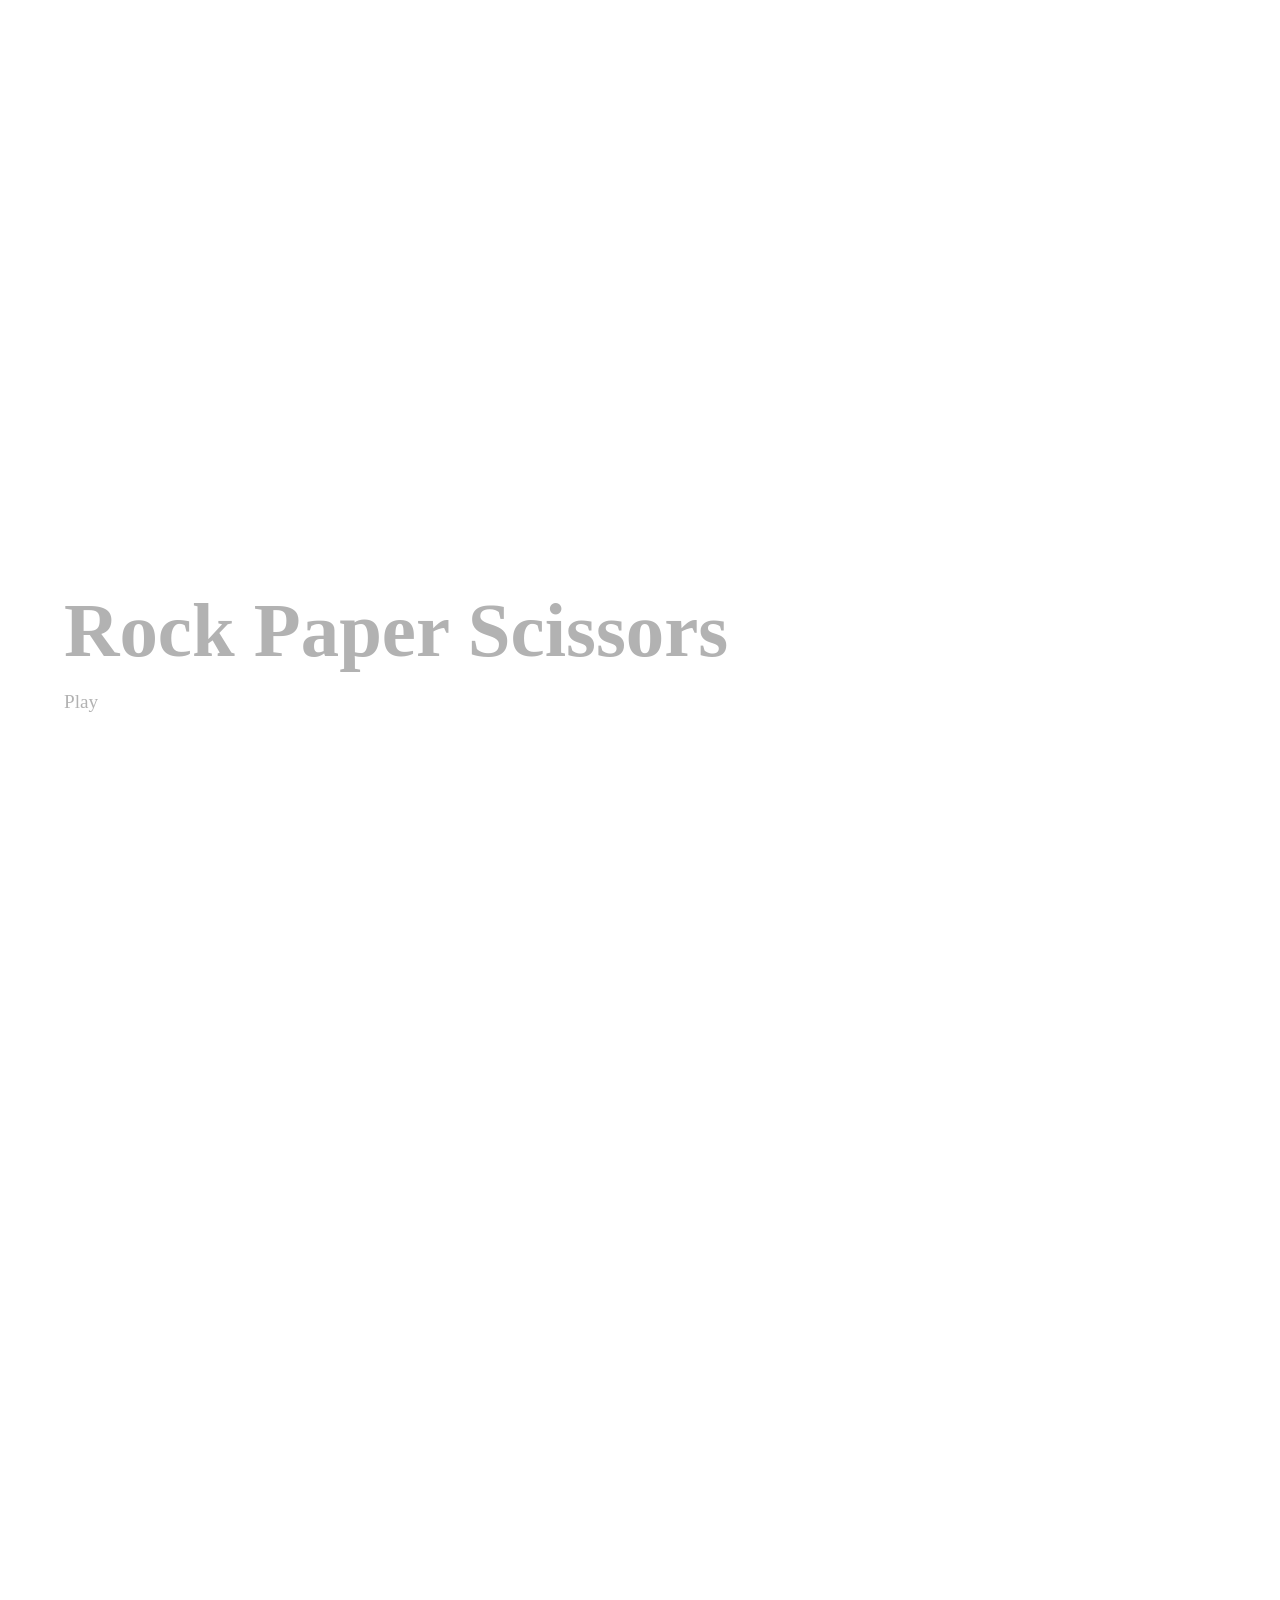
<file: ResumeDownLoad.html>
<!DOCTYPE html>
<html>
<head><title>Resume Page</title>
<link rel="stylesheet" href="style.css" />
</head>
<body>
    <section class="section hero">
    <div class="container">
      <h1 class="reveal">My Resume To Download Page</h1>
      <p class="reveal">Click the link below to download my resume</p>
    </div>
  </section>
<section class="section">

  <div class="container">
    <div>
        <h1>Resume</h1>
        <a style="color: black; font-style: italic; font-size: 25px;" href="./Anhelyna Kikena Resume.2026.docx">View</a>
      </div>
<br><br><br>
      <div >
        <h1>Cover Letter</h1>
        <a style="color: black; font-style: italic; font-size: 25px;" href="./Anhelyna Kikena CoverLetter.2026.docx">View</a>
      </div>

    </div>

</section>

<div class="custom-cursor" id="cc-dom"></div>

<section class="projects">

  <div class="projects-sticky">
    <div class="projects-track">

      <div class="project panel">
        <h3>Home Page</h3>
        <a href="./index.html">View</a>
      </div>

      <div class="project panel">
        <h3>WordPress Website</h3>
        <a href="https://internmentmuseum.ca">View</a>
      </div>

      <div class="project panel">
        <h3>COSC Lab</h3>
        <a href="./COSCLAB.html">View</a>
      </div>

      <div class="project panel">
        <h3>Rock Paper Scissors</h3>
        <a href="./r_s_p_game.html">Play</a>
      </div>

    </div>
  </div>

</section>

<script>
const cursor = document.getElementById("cc-dom");

document.addEventListener("mousemove", function(e) {
    cursor.style.left = e.clientX + "px";
    cursor.style.top = e.clientY + "px";
});
  const reveals = document.querySelectorAll(".reveal");

function revealOnScroll() {
  const triggerBottom = window.innerHeight * 0.85;

  reveals.forEach(el => {
    const rect = el.getBoundingClientRect();

    if (rect.top < triggerBottom) {
      el.classList.add("active");
    }
  });
}

window.addEventListener("scroll", revealOnScroll);
revealOnScroll();

const track = document.querySelector(".projects-track");
const section = document.querySelector(".projects");

window.addEventListener("scroll", () => {
  const rect = section.getBoundingClientRect();
  const scrollProgress = -rect.top / (rect.height - window.innerHeight);

  const maxTranslate = track.scrollWidth - window.innerWidth;

  if (scrollProgress >= 0 && scrollProgress <= 1) {
    track.style.transform = `translateX(-${scrollProgress * maxTranslate}px)`;
  }
});
</script>
</body>
</html>
</file>
<file: style.css>
/* ROOT (your system preserved) */
:root {
  --bg: var(--_colors---swatch--black);
  --text: var(--_colors---swatch--beige);
  --accent: var(--_colors---swatch--green);
}

/* RESET */
* {
  margin: 0;
  padding: 0;
  box-sizing: border-box;
}

/* BODY */
body {
  font-family: var(--_fonts---fonts--paragraph);
  background: var(--bg);
  color: var(--text);
  overflow-x: hidden;
}

/* SECTIONS */
.section {
  min-height: 100vh;
  display: flex;
  align-items: center;
  padding: 4rem 2rem;
}

/* CONTAINER */
.container {
  max-width: 1100px;
  margin: 0 auto;
}

/* HERO */
.hero h1 {
  font-size: clamp(3rem, 8vw, 8rem);
  line-height: 1;
}

.hero p {
  font-size: 1.5rem;
  opacity: 0.7;
}

/* GRID */
.grid {
  display: grid;
  grid-template-columns: repeat(auto-fit, minmax(200px, 1fr));
  gap: 2rem;
}

/* CARD */
.card {
  padding: 2rem;
  border: 1px solid var(--text);
  border-radius: 1rem;
  text-align: center;
  transition: transform 0.3s ease;
}

.card:hover {
  transform: translateY(-10px);
}

/* TIMELINE */
.timeline .item {
  margin-bottom: 2rem;
}

/* CONTACT */
.contact {
  text-align: center;
}

/* SCROLL ANIMATIONS */
.reveal {
  opacity: 0;
  transform: translateY(60px);
  transition: all 0.8s cubic-bezier(0.2, 0.8, 0.2, 1);
}

.reveal.active {
  opacity: 1;
  transform: translateY(0);
}
html {
  scroll-behavior: smooth;
}
.projects {
  height: 400vh; /* controls scroll length */
  position: relative;
}

.projects-sticky {
  position: sticky;
  top: 0;
  height: 100vh;
  overflow: hidden;
}

.projects-track {
  display: flex;
  height: 100%;
  width: 400%; /* 4 panels */
  transition: transform 0.1s linear;
}

.panel {
  width: 100vw;
  height: 100vh;
  display: flex;
  flex-direction: column;
  justify-content: center;
  padding: 4rem;
}

/* Style */
.project h3 {
  font-size: clamp(2rem, 6vw, 5rem);
}

.project a {
  margin-top: 1rem;
  font-size: 1.2rem;
  color: var(--_theme---button-bg);
  text-decoration: none;
  border-bottom: 1px solid var(--_theme---button-bg);
  width: fit-content;
}
.projects {
  height: 500vh; /* slower scroll */
}
.panel {
  opacity: 0.3;
  transition: opacity 0.4s;
}

.panel.active {
  opacity: 1;
}
#cc-dom {
            position: fixed;
            top: 0;
            left: 0;
            width: 20px;
            height: 20px;
            background: rgba(5, 5, 5, 0.496); /* make it obvious first */
            border-radius: 50%;
            pointer-events: none;
            transform: translate(-50%, -50%);
            z-index: 9999;
            transition: transform 0.08s ease;
        }
        a:hover ~ .custom-cursor,
        button:hover ~ .custom-cursor {
        transform: scale(1.5);
        }
</file>
